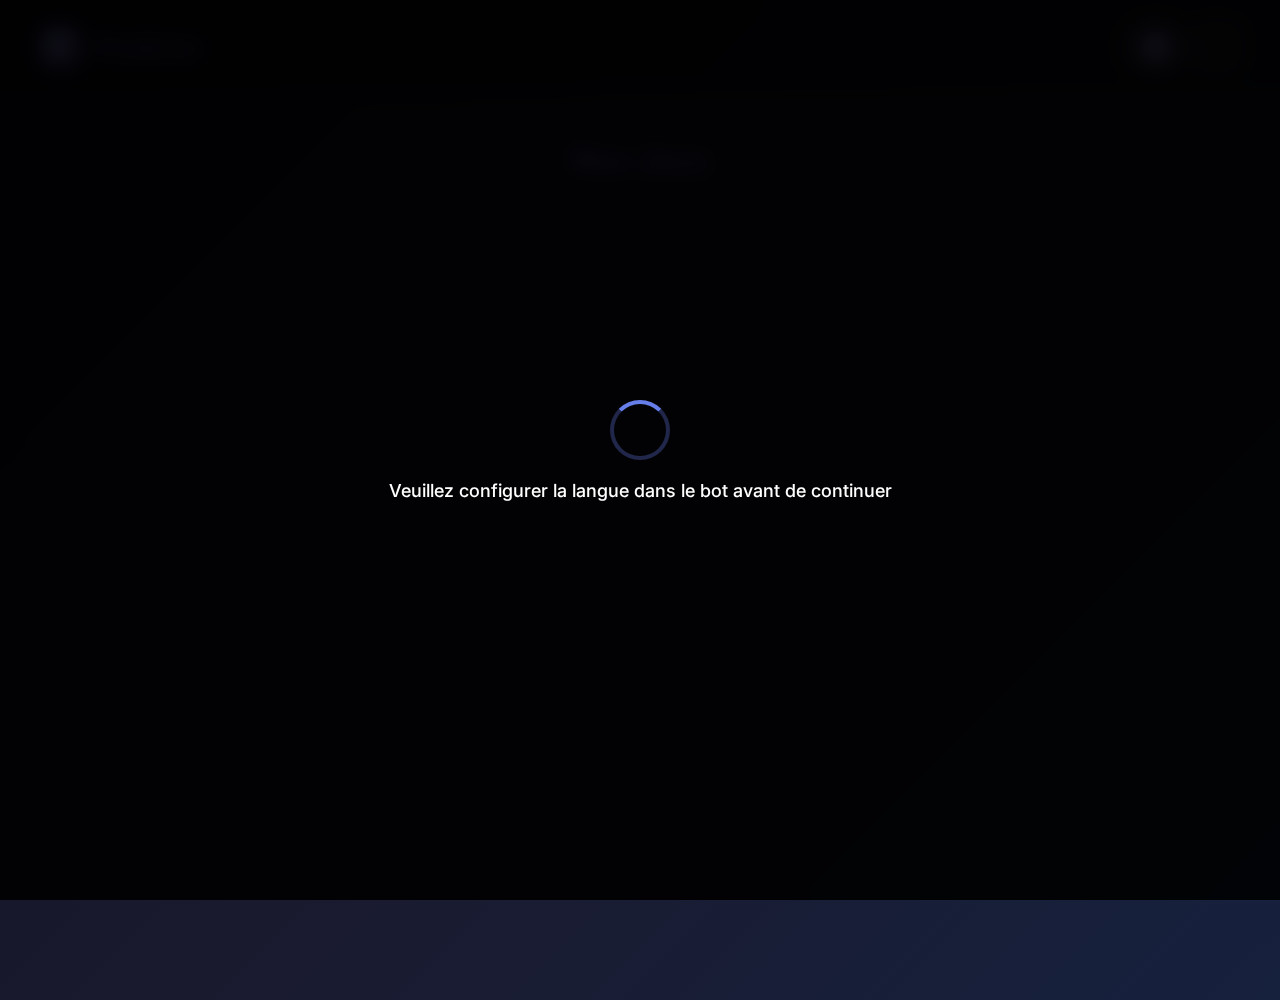
<file: index.html>
<!DOCTYPE html>
<html lang="fr">
<head>
    <meta charset="UTF-8">
    <meta name="viewport" content="width=device-width, initial-scale=1.0, minimum-scale=1.0, maximum-scale=1.0, user-scalable=no">
    <title id="page-title">Cassa Predictor</title>
    <link rel="shortcut icon" href="vision/image.png" type="image/x-icon">
    <link href="https://cdnjs.cloudflare.com/ajax/libs/font-awesome/6.4.0/css/all.min.css" rel="stylesheet">
    <link href="https://fonts.googleapis.com/css2?family=Inter:wght@300;400;500;600;700&display=swap" rel="stylesheet">
    <style>
        * {
            margin: 0;
            padding: 0;
            box-sizing: border-box;
        }

        body {
            font-family: 'Inter', sans-serif;
            overflow-x: hidden;
            transition: all 0.4s cubic-bezier(0.4, 0, 0.2, 1);
            background: linear-gradient(135deg, #0f0f23 0%, #1a1a2e 50%, #16213e 100%);
            color: #ffffff;
            min-height: 100vh;
        }

        body.light-mode {
            background: linear-gradient(135deg, #f8fafc 0%, #e2e8f0 50%, #cbd5e1 100%);
            color: #1e293b;
        }

        .top-nav {
            display: flex;
            justify-content: space-between;
            align-items: center;
            padding: 20px 40px;
            background: rgba(0, 0, 0, 0.3);
            backdrop-filter: blur(20px);
            border-bottom: 1px solid rgba(255, 255, 255, 0.1);
            position: fixed;
            width: 100%;
            top: 0;
            z-index: 1000;
            transition: all 0.3s ease;
        }

        body.light-mode .top-nav {
            background: rgba(255, 255, 255, 0.9);
            border-bottom: 1px solid rgba(0, 0, 0, 0.1);
        }

        .brand-section {
            display: flex;
            align-items: center;
            gap: 15px;
        }

        .brand-logo {
            width: 40px;
            height: 40px;
            background: linear-gradient(135deg, #667eea 0%, #764ba2 100%);
            border-radius: 12px;
            display: flex;
            align-items: center;
            justify-content: center;
            font-size: 20px;
            color: white;
            font-weight: 700;
        }

        .brand-name {
            font-size: 24px;
            font-weight: 700;
            background: linear-gradient(135deg, #667eea 0%, #764ba2 100%);
            -webkit-background-clip: text;
            -webkit-text-fill-color: transparent;
            background-clip: text;
        }

        .profile-section {
            display: flex;
            align-items: center;
            gap: 5px;
        }

        .profile-btn {
            display: flex;
            align-items: center;
            gap: 10px;
            padding: 10px 16px;
            background: rgba(255, 255, 255, 0.1);
            border-radius: 50px;
            text-decoration: none;
            color: inherit;
            transition: all 0.3s ease;
            border: 1px solid rgba(255, 255, 255, 0.2);
        }

        body.light-mode .profile-btn {
            background: rgba(0, 0, 0, 0.05);
            border: 1px solid rgba(0, 0, 0, 0.1);
        }

        .profile-btn:hover {
            background: rgba(102, 126, 234, 0.2);
            transform: translateY(-2px);
        }

        .profile-avatar {
            width: 32px;
            height: 32px;
            border-radius: 50%;
            background: linear-gradient(135deg, #667eea 0%, #764ba2 100%);
            display: flex;
            align-items: center;
            justify-content: center;
            font-size: 14px;
        }

        .profile-info {
            display: flex;
            flex-direction: column;
        }

        .profile-name {
            font-size: 14px;
            font-weight: 600;
        }

        .profile-id {
            font-size: 11px;
            opacity: 0.7;
        }

        .hamburger-menu {
            background: rgba(255, 255, 255, 0.1);
            border: 1px solid rgba(255, 255, 255, 0.2);
            border-radius: 12px;
            cursor: pointer;
            padding: 12px;
            transition: all 0.3s ease;
        }

        body.light-mode .hamburger-menu {
            background: rgba(0, 0, 0, 0.05);
            border: 1px solid rgba(0, 0, 0, 0.1);
        }

        .hamburger-menu:hover {
            background: rgba(102, 126, 234, 0.2);
            transform: translateY(-2px);
        }

        .hamburger-line {
            width: 20px;
            height: 2px;
            background: currentColor;
            margin: 4px 0;
            transition: all 0.3s ease;
            border-radius: 2px;
        }

        .container {
            padding: 40px;
            margin-top: 100px;
        }

        .section-title {
            font-size: 32px;
            font-weight: 700;
            text-align: center;
            margin-bottom: 50px;
            background: linear-gradient(135deg, #667eea 0%, #764ba2 100%);
            -webkit-background-clip: text;
            -webkit-text-fill-color: transparent;
            background-clip: text;
        }

        .games-grid {
            display: grid;
            grid-template-columns: repeat(auto-fit, minmax(280px, 1fr));
            gap: 30px;
            padding: 20px 0;
        }

        .game-card {
            position: relative;
            cursor: pointer;
            border-radius: 20px;
            overflow: hidden;
            transition: all 0.4s cubic-bezier(0.4, 0, 0.2, 1);
            background: rgba(255, 255, 255, 0.05);
            backdrop-filter: blur(10px);
            border: 1px solid rgba(255, 255, 255, 0.1);
            height: 300px;
        }

        body.light-mode .game-card {
            background: rgba(255, 255, 255, 0.8);
            border: 1px solid rgba(0, 0, 0, 0.1);
        }

        .game-card:hover {
            transform: translateY(-10px) scale(1.02);
            box-shadow: 0 20px 40px rgba(102, 126, 234, 0.3);
        }

        .game-image {
            width: 100%;
            height: 200px;
            background-size: cover;
            background-position: center;
            position: relative;
            border-radius: 16px 16px 0 0;
        }

        .game-overlay {
            position: absolute;
            top: 0;
            left: 0;
            width: 100%;
            height: 100%;
            background: linear-gradient(135deg, rgba(102, 126, 234, 0.8) 0%, rgba(118, 75, 162, 0.8) 100%);
            display: flex;
            justify-content: center;
            align-items: center;
            opacity: 0;
            transition: all 0.3s ease;
            border-radius: 16px 16px 0 0;
        }

        .game-card:hover .game-overlay {
            opacity: 1;
        }

        .play-btn {
            color: #ffffff;
            font-size: 32px;
            background: rgba(255, 255, 255, 0.2);
            border-radius: 50%;
            width: 70px;
            height: 70px;
            display: flex;
            justify-content: center;
            align-items: center;
            backdrop-filter: blur(10px);
            transition: all 0.3s ease;
        }

        .play-btn:hover {
            transform: scale(1.1);
            background: rgba(255, 255, 255, 0.3);
        }

        .game-info {
            padding: 20px;
            text-align: center;
            height: 100px;
            display: flex;
            flex-direction: column;
            justify-content: center;
        }

        .game-name {
            font-size: 18px;
            font-weight: 600;
            margin-bottom: 8px;
        }

        .game-category {
            font-size: 12px;
            opacity: 0.7;
            text-transform: uppercase;
            letter-spacing: 1px;
            padding: 4px 12px;
            background: rgba(102, 126, 234, 0.2);
            border-radius: 20px;
            display: inline-block;
        }

        .sidebar {
            position: fixed;
            top: 0;
            right: -350px;
            width: 350px;
            height: 100%;
            background: rgba(0, 0, 0, 0.95);
            backdrop-filter: blur(20px);
            transition: right 0.4s cubic-bezier(0.4, 0, 0.2, 1);
            z-index: 1001;
            border-left: 1px solid rgba(255, 255, 255, 0.1);
        }

        body.light-mode .sidebar {
            background: rgba(255, 255, 255, 0.95);
            border-left: 1px solid rgba(0, 0, 0, 0.1);
        }

        .sidebar.active {
            right: 0;
        }

        .sidebar-header {
            display: flex;
            justify-content: space-between;
            align-items: center;
            padding: 30px;
            border-bottom: 1px solid rgba(255, 255, 255, 0.1);
        }

        body.light-mode .sidebar-header {
            border-bottom: 1px solid rgba(0, 0, 0, 0.1);
        }

        .sidebar-title {
            font-size: 24px;
            font-weight: 700;
        }

        .close-sidebar {
            background: rgba(255, 255, 255, 0.1);
            border: 1px solid rgba(255, 255, 255, 0.2);
            border-radius: 12px;
            color: inherit;
            font-size: 18px;
            cursor: pointer;
            padding: 12px;
            transition: all 0.3s ease;
        }

        body.light-mode .close-sidebar {
            background: rgba(0, 0, 0, 0.05);
            border: 1px solid rgba(0, 0, 0, 0.1);
        }

        .close-sidebar:hover {
            background: rgba(239, 68, 68, 0.2);
            transform: scale(1.1);
        }

        .sidebar-menu {
            list-style: none;
            padding: 30px;
        }

        .sidebar-menu li {
            margin: 20px 0;
        }

        .sidebar-menu a {
            color: inherit;
            text-decoration: none;
            display: flex;
            align-items: center;
            gap: 15px;
            padding: 15px 20px;
            border-radius: 12px;
            transition: all 0.3s ease;
            font-weight: 500;
        }

        .sidebar-menu a:hover {
            background: rgba(102, 126, 234, 0.2);
            transform: translateX(5px);
        }

        .overlay {
            position: fixed;
            top: 0;
            left: 0;
            width: 100%;
            height: 100%;
            background: rgba(0, 0, 0, 0.7);
            opacity: 0;
            pointer-events: none;
            transition: opacity 0.3s ease;
            z-index: 1000;
            backdrop-filter: blur(5px);
        }

        .overlay.active {
            opacity: 1;
            pointer-events: auto;
        }

        .loading-overlay {
            position: fixed;
            top: 0;
            left: 0;
            width: 100%;
            height: 100%;
            background: rgba(0, 0, 0, 0.9);
            backdrop-filter: blur(10px);
            display: flex;
            flex-direction: column;
            justify-content: center;
            align-items: center;
            opacity: 0;
            pointer-events: none;
            transition: opacity 0.3s ease;
            z-index: 1002;
        }

        body.light-mode .loading-overlay {
            background: rgba(255, 255, 255, 0.9);
        }

        .loading-overlay.active {
            opacity: 1;
            pointer-events: auto;
        }

        .loading-spinner {
            width: 60px;
            height: 60px;
            border: 4px solid rgba(102, 126, 234, 0.3);
            border-top: 4px solid #667eea;
            border-radius: 50%;
            animation: spin 1s linear infinite;
        }

        .loading-text {
            margin-top: 20px;
            font-size: 18px;
            font-weight: 500;
            text-align: center;
            max-width: 80%;
        }

        @keyframes spin {
            0% { transform: rotate(0deg); }
            100% { transform: rotate(360deg); }
        }

        .back-to-top {
            position: fixed;
            bottom: 30px;
            right: 30px;
            background: linear-gradient(135deg, #667eea 0%, #764ba2 100%);
            color: #ffffff;
            border-radius: 50%;
            width: 60px;
            height: 60px;
            display: none;
            justify-content: center;
            align-items: center;
            cursor: pointer;
            z-index: 1000;
            transition: all 0.3s ease;
            box-shadow: 0 10px 30px rgba(102, 126, 234, 0.3);
        }

        .back-to-top.active {
            display: flex;
        }

        .back-to-top:hover {
            transform: translateY(-5px) scale(1.1);
            box-shadow: 0 15px 40px rgba(102, 126, 234, 0.4);
        }

        @media (max-width: 768px) {
            .top-nav {
                padding: 15px 20px;
            }

            .brand-name {
                font-size: 20px;
            }

            .container {
                padding: 20px;
            }

            .games-grid {
                grid-template-columns: repeat(auto-fit, minmax(250px, 1fr));
                gap: 20px;
            }

            .sidebar {
                width: 100%;
                right: -100%;
            }
             .sidebar {
                    max-width: 50vw;
                    max-height: 50vw;
                }
        }

         @media (max-width: 412px) {
             .top-nav {
                padding: 15px 2px;
            }

            .brand-name {
                font-size: 20px;
            }

            .container {
                padding: 10px;
            }

            .games-grid {
                grid-template-columns: repeat(auto-fit, minmax(150px, 1fr));
                gap: 20px;
            }

            .sidebar {
                width: 100%;
                right: -100%;
            }

            .profile-btn {
                padding: 8px 12px;
            }
            .profile-avatar {
                width: 28px;
                height: 28px;
            }
            .profile-info {
                display: none;
            }

            .hamburger-menu {
                padding: 8px;
            }

            .hamburger-line {
                width: 18px;
                height: 2px;
            }

            .game-card {
                height: 250px;
            }

            .game-image {
                height: 150px;
            }
            .game-info {
                height: 80px;
            }

            .play-btn {
                width: 60px;
                height: 60px;
                font-size: 24px;
            }

            .loading-spinner {
                width: 40px;
                height: 40px;
            }

            .loading-text {
                font-size: 14px;
                max-width: 90%;
            }
            .back-to-top {
                width: 50px;
                height: 50px;
            }

            .back-to-top i {
                font-size: 24px;
            }

            .sidebar {
                width: 100%;
                right: -100%;
            }

            .sidebar-header {
                padding: 20px;
            }
            .sidebar-title {
                font-size: 20px;
            }
            .close-sidebar {
                padding: 10px;
                font-size: 16px;
            }
            .sidebar-menu a {
                padding: 10px 15px;
                font-size: 14px;
            }
            .sidebar-menu a i {
                font-size: 16px;
            }

            .sidebar-menu li {
                margin: 15px 0;
            }
            .sidebar-menu {
                padding: 20px;
            }
            .sidebar.active {
                right: 0;
            }

            .overlay {
                backdrop-filter: blur(5px);
            }

            .overlay.active {
                opacity: 1;
                pointer-events: auto;
            }

            .loading-overlay {
                padding: 20px;
            }

            .sidebar {
                max-width: 350px;
            }
            @media (max-width: 412px) {
                .sidebar {
                    max-width: 50vw;
                    max-height: 50vw;
                }
            }
         }
    </style>
</head>
<body class="dark-mode">
    <div class="top-nav">
        <div class="brand-section">
            <div class="brand-logo">P</div>
            <div class="brand-name" id="brand-name">Predictor</div>
        </div>
        <div class="profile-section">
            <a class="profile-btn" id="profileBtn" href="#" aria-label="Profil utilisateur">
                <div class="profile-avatar">
                    <i class="fas fa-user"></i>
                </div>
                <div class="profile-info" id="profileInfo" style="display: none;">
                    <div class="profile-name" id="profileName"></div>
                    <div class="profile-id" id="profileId"></div>
                </div>
            </a>
            <button class="hamburger-menu" id="hamburgerBtn" aria-label="Ouvrir le menu">
                <div class="hamburger-line"></div>
                <div class="hamburger-line"></div>
                <div class="hamburger-line"></div>
            </button>
        </div>
    </div>

    <div class="loading-overlay" id="loadingOverlay">
        <div class="loading-spinner"></div>
        <div class="loading-text" id="loadingText">Chargement de votre jeu...</div>
    </div>

    <div class="overlay" id="overlay"></div>

    <div class="sidebar" id="sidebar">
        <div class="sidebar-header">
            <h3 class="sidebar-title" id="sidebar-title">Menu</h3>
            <button class="close-sidebar" id="closeSidebar" aria-label="Fermer le menu">
                <i class="fas fa-times"></i>
            </button>
        </div>
        <ul class="sidebar-menu">
            <li><a href="#" id="modeToggle" aria-label="Changer le mode"><i class="fas fa-moon"></i> <span id="modeText">Mode Sombre</span></a></li>
        </ul>
    </div>

    <div class="back-to-top" id="backToTop">
        <i class="fas fa-arrow-up"></i>
    </div>

    <main class="container">
        <h2 class="section-title" id="games-title">Nos Jeux</h2>
        <section>
            <div class="games-grid" id="gamesGrid">
            </div>
        </section>
    </main>

    <script src="home/js2424.js"></script>
</body>
</html>
</file>
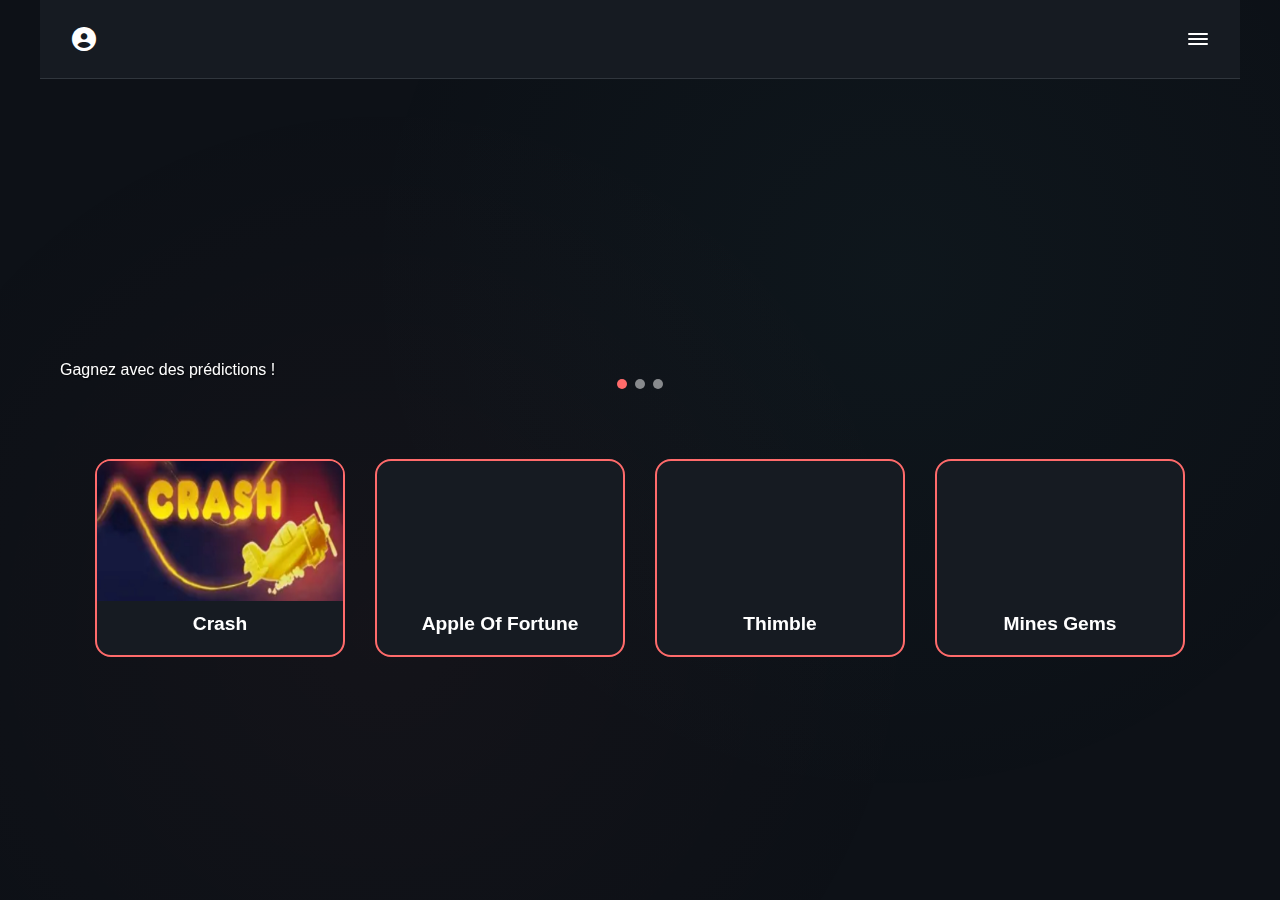
<file: accueuille.html>
<!DOCTYPE html>
<html lang="fr">
<head>
    <meta charset="UTF-8">
    <meta name="viewport" content="width=device-width, initial-scale=1.0, minimum-scale=1.0, maximum-scale=1.0, user-scalable=no">
    <title>Cassa Predictor</title>
    <link rel="shortcut icon" href="vision/image.png" type="image/x-icon">
    <link href="https://cdnjs.cloudflare.com/ajax/libs/font-awesome/6.4.0/css/all.min.css" rel="stylesheet">
    <link rel="stylesheet" href="vision/style.css">
    <style>
        .carousel-caption {
            position: absolute;
            bottom: 20px;
            left: 20px; /* Positionné à gauche */
            color: white;
            text-align: left; /* Alignement à gauche */
            font-size: 16px;
            text-shadow: 1px 1px 2px rgba(0, 0, 0, 0.7);
            opacity: 0; /* Caché par défaut */
            transition: opacity 0.3s ease; /* Transition pour la visibilité */
            white-space: nowrap; /* Texte sur une seule ligne */
            max-width: calc(100% - 40px); /* Limite la largeur pour éviter le débordement */
        }
        .carousel-caption.active {
            opacity: 1; /* Visible quand actif */
        }
    </style>
</head>
<body class="dark-mode">
    <div class="bg-animation"></div>

    <!-- Top Navigation -->
    <div class="top-nav">
        <div class="profile-section">
            <a class="profile-btn" id="profileBtn">
                <i class="fas fa-user-circle"></i>
            </a>
            <div class="profile-info" id="profileInfo" style="display: none;">
                <a class="profile-name" id="profileName"></a>
                <span class="profile-id" id="profileId"></span>
            </div>
        </div>
        <button class="hamburger-menu" id="hamburgerBtn">
            <div class="hamburger-line"></div>
            <div class="hamburger-line"></div>
            <div class="hamburger-line"></div>
        </button>
    </div>

    <!-- Carousel -->
    <div class="carousel-container">
        <div class="carousel" id="carousel">
            <div class="carousel-image" style="background-image: url('https://picsum.photos/1200/300?random=1');">
                <div class="carousel-caption" id="caption1"></div>
            </div>
            <div class="carousel-image" style="background-image: url('vision/Thimbles.jpg');">
                <div class="carousel-caption" id="caption2"></div>
            </div>
            <div class="carousel-image" style="background-image: url('vision/cio.jpg');">
                <div class="carousel-caption" id="caption3"></div>
            </div>
        </div>
        <div class="carousel-dots" id="carouselDots">
            <div class="carousel-dot active"></div>
            <div class="carousel-dot"></div>
            <div class="carousel-dot"></div>
        </div>
    </div>

    <!-- Loading Overlay -->
    <div class="loading-overlay" id="loadingOverlay">
        <div class="loading-spinner"></div>
    </div>

    <!-- Overlay -->
    <div class="overlay" id="overlay"></div>

    <!-- Sidebar -->
    <div class="sidebar" id="sidebar">
        <div class="sidebar-header">
            <h3 class="sidebar-title">Menu</h3>
            <button class="close-sidebar" id="closeSidebar">
                <i class="fas fa-times"></i>
            </button>
        </div>
        <ul class="sidebar-menu">
            <li><a href="#" id="modeToggle"><i class="fas fa-moon"></i> <span id="modeText">Mode Sombre</span></a></li>
        </ul>
    </div>

    <main class="container">
        <section>
            <div class="games-grid" id="gamesGrid">
                <!-- Games populated by JavaScript -->
            </div>
        </section>
    </main>
    <script src="game/script1.js"></script>
    <script src="vision/scrip2.js"></script>
    
</body>
</html>
</file>
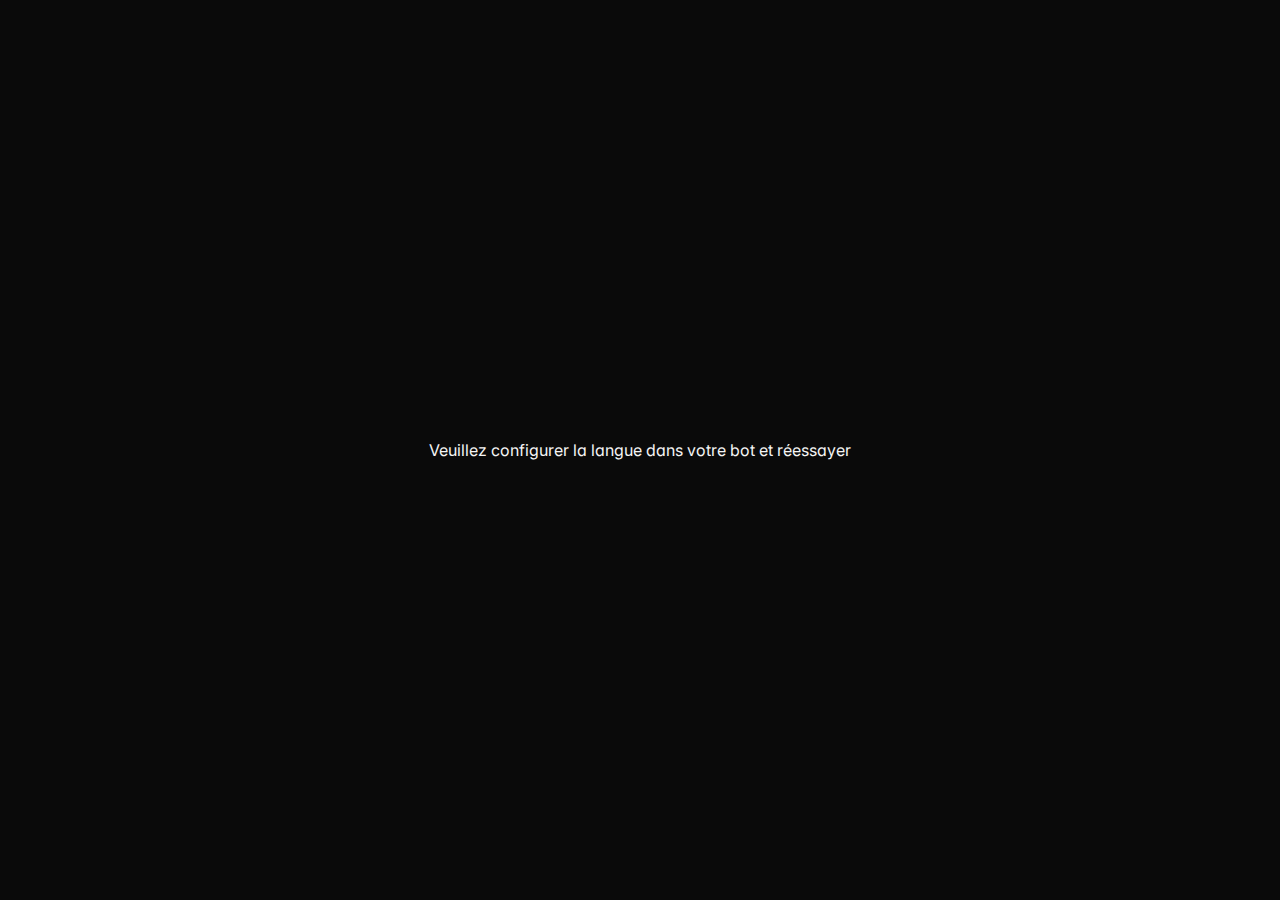
<file: crash/crash.html>
<!DOCTYPE html>
<html lang="fr">
<head>
    <meta charset="UTF-8">
    <meta name="viewport" content="width=device-width, initial-scale=1.0, user-scalable=no">
    <title id="page-title">Crash - Predictor Pro</title>
    <link href="https://fonts.googleapis.com/css2?family=Inter:wght@300;400;500;600;700;800&display=swap" rel="stylesheet">
    <link rel="shortcut icon" href="https://i.ibb.co/3yp0dbX/Background-Eraser-20241123-110729349.png" type="image/x-icon">
    <link rel="stylesheet" href="css/sty.css">
</head>
<body>
    <div class="flight-particles" id="fparticles"></div>

    <div class="app-container" id="app-container">
        <header class="header">
            <h1 class="app-title" id="app-title">Crash</h1>
            <img src="https://i.ibb.co/3yp0dbX/Background_Eraser-2023-110729349.png" alt="Lucky Jet Logo" class="app-logo">
        </header>

        <div class="main-card">
            <div class="prediction-circle">
                <div class="circle-content" id="circle-content">
                    <div class="loading-text">
                        <span>Loading...</span>
                        <div class="loading-dots">
                            <div class="loading-dot"></div>
                            <div class="loading-dot"></div>
                            <div class="loading-dot"></div>
                        </div>
                    </div>
                </div>
            </div>

            <div class="predictor-section">
                <div class="predictor-title" id="predictor-title">Predictor Crash</div>
                <div id="time-display" class="time-display"></div>
            </div>
        </div>
    </div>

    <div class="button-group">
        <button class="btn btn-primary" id="next-round-btn">🎯 Next Round</button>
        <button class="btn btn-secondary" id="back-btn">← Retour</button>
    </div>

    <div id="alert" class="alert warning">
        <strong>⏳ Patience requise</strong><br>
        Veuillez patienter pendant <span id="time-remaining">...</span> avant d'obtenir le coefficient suivant
    </div>

    <div class="error-page" id="error-page">
        <div class="error-icon">❗️☠️</div>
        <div class="error-text" id="error-message">Désolé, an error occurred</div>
        <button class="btn btn-primary" id="error-return-btn">🔄 Retour</button>
    </div>
    <script src="cash.js"></script>
</body>
</html>
</file>
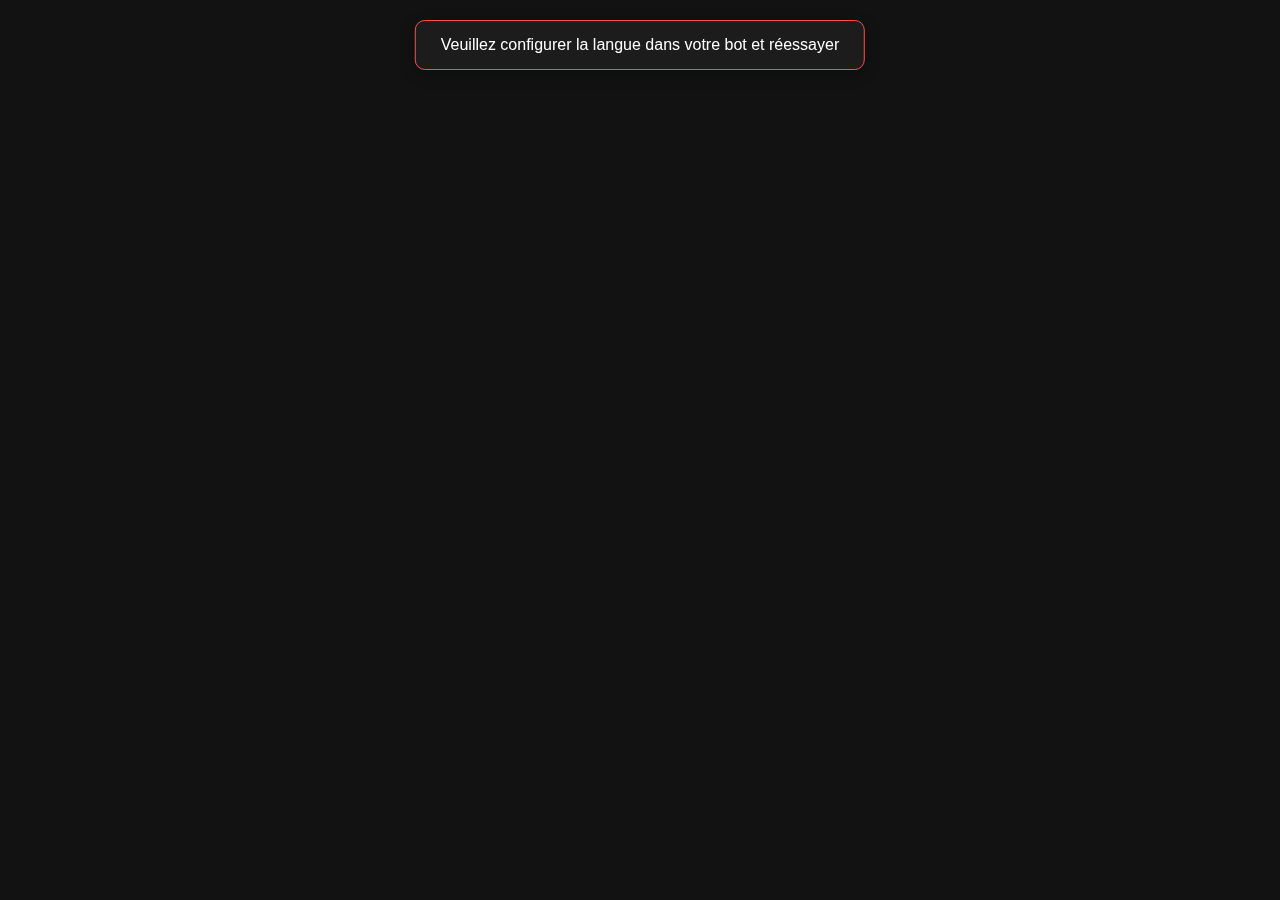
<file: home/apple/applegame.html>
<!DOCTYPE html>
<html lang="fr">
<head>
    <meta charset="UTF-8">
    <meta name="viewport" content="width=device-width, initial-scale=1.0, user-scalable=no">
    <title id="page-title">Apple Cassa</title>
    <link rel="shortcut icon" href="https://i.ibb.co/WcPgYg9/mobile-logo-c8044a089130.png" type="image/x-icon">
    <style>
        :root {
            --primary-color: #ff4d4d;
            --secondary-color: #ff7676;
            --background-color: #121212;
            --card-background: rgba(30, 30, 30, 0.95);
            --text-color: #ffffff;
            --shadow: 0 4px 15px rgba(0, 0, 0, 0.3);
            --gradient: linear-gradient(135deg, #ff4d4d, #ff7676);
        }

        * {
            margin: 0;
            padding: 0;
            box-sizing: border-box;
        }

        body {
            font-family: -apple-system, BlinkMacSystemFont, 'Segoe UI', Roboto, Oxygen, Ubuntu, Cantarell, 'Open Sans', 'Helvetica Neue', sans-serif;
            background: var(--background-color);
            color: var(--text-color);
            min-height: 100vh;
            display: flex;
            flex-direction: column;
            align-items: center;
            overflow-x: hidden;
            padding-bottom: 80px; /* Espace pour les boutons fixes */
            position: relative;
        }

        #loading, #prediction-loading {
            position: fixed;
            top: 0;
            left: 0;
            width: 100%;
            height: 100%;
            background: var(--background-color);
            display: flex;
            justify-content: center;
            align-items: center;
            z-index: 1000;
        }

        .professional-loader {
            display: flex;
            gap: 10px;
        }

        .dot {
            width: 12px;
            height: 12px;
            background: var(--gradient);
            border-radius: 50%;
            animation: pulse 1.2s ease-in-out infinite;
        }

        .dot:nth-child(2) { animation-delay: 0.2s; }
        .dot:nth-child(3) { animation-delay: 0.4s; }

        @keyframes pulse {
            0%, 100% { transform: scale(1); opacity: 0.5; }
            50% { transform: scale(1.5); opacity: 1; }
        }

        #content {
            display: none;
            text-align: center;
            padding: 20px;
            width: 100%;
            max-width: 500px;
        }

        #content.visible {
            display: block;
            animation: fadeIn 0.5s ease-in-out;
        }

        @keyframes fadeIn {
            from { opacity: 0; transform: translateY(20px); }
            to { opacity: 1; transform: translateY(0); }
        }

        .logo {
            width: 80px;
            margin-bottom: 20px;
            filter: drop-shadow(0 0 10px rgba(255, 77, 77, 0.5));
        }

        .circle-container {
            background: var(--card-background);
            border-radius: 20px;
            padding: 20px;
            margin-bottom: 20px;
            box-shadow: var(--shadow);
            backdrop-filter: blur(10px);
        }

        .circle-row {
            display: flex;
            align-items: center;
            gap: 15px;
            margin-bottom: 15px;
            animation: slideIn 0.3s ease-in-out;
        }

        @keyframes slideIn {
            from { opacity: 0; transform: translateX(-20px); }
            to { opacity: 1; transform: translateX(0); }
        }

        .circle {
            width: 50px;
            height: 50px;
            background: rgba(255, 255, 255, 0.1);
            border-radius: 50%;
            display: flex;
            justify-content: center;
            align-items: center;
            transition: all 0.3s ease;
        }

        .circle img {
            width: 100%;
            height: 100%;
            object-fit: cover;
            border-radius: 50%;
            display: none;
        }

        .row-number {
            font-size: 1.2rem;
            font-weight: 600;
            color: var(--secondary-color);
        }

        .button-group {
            position: fixed;
            bottom: 60px;
            left: 50%;
            transform: translateX(-50%);
            display: flex;
            gap: 15px;
            justify-content: center;
            z-index: 100;
        }

        .back-button-container {
            position: fixed;
            bottom: 20px;
            left: 20px;
            z-index: 100;
        }

        .button {
            display: flex;
            align-items: center;
            gap: 8px;
            padding: 12px 24px;
            font-size: 1rem;
            font-weight: 600;
            text-transform: uppercase;
            color: var(--text-color);
            background: var(--gradient);
            border: none;
            border-radius: 12px;
            cursor: pointer;
            transition: all 0.3s ease;
            box-shadow: var(--shadow);
        }

        .back-button {
            display: flex;
            align-items: center;
            gap: 8px;
            padding: 10px 20px;
            font-size: 0.9rem;
            font-weight: 600;
            text-transform: uppercase;
            color: var(--text-color);
            background: linear-gradient(135deg, #333333, #555555);
            border: none;
            border-radius: 12px;
            cursor: pointer;
            transition: all 0.3s ease;
            box-shadow: var(--shadow);
        }

        .button:hover, .back-button:hover {
            transform: translateY(-2px);
            box-shadow: 0 6px 20px rgba(255, 77, 77, 0.4);
        }

        .button:disabled {
            opacity: 0.6;
            cursor: not-allowed;
        }

        .button-icon {
            width: 20px;
            height: 20px;
        }

        #alertBox {
            position: fixed;
            top: 20px;
            left: 50%;
            transform: translateX(-50%);
            background: var(--card-background);
            border: 1px solid var(--primary-color);
            border-radius: 10px;
            padding: 15px 25px;
            color: var(--text-color);
            font-size: 1rem;
            font-weight: 500;
            box-shadow: var(--shadow);
            display: none;
            z-index: 1000;
            animation: alertSlide 0.5s ease-out;
        }

        @keyframes alertSlide {
            from { transform: translateX(-50%) translateY(-20px); opacity: 0; }
            to { transform: translateX(-50%) translateY(0); opacity: 1; }
        }

        @media (max-width: 480px) {
            .circle-container {
                padding: 15px;
            }

            .circle {
                width: 40px;
                height: 40px;
            }

            .button-group {
                gap: 10px;
            }

            .button {
                padding: 10px 20px;
                font-size: 0.9rem;
            }

            .back-button {
                padding: 8px 16px;
                font-size: 0.8rem;
            }

            .back-button-container {
                left: 10px;
            }
        }
    </style>
</head>
<body>
    <!-- Chargement initial -->
    <div id="loading">
        <div class="professional-loader">
            <div class="dot"></div>
            <div class="dot"></div>
            <div class="dot"></div>
        </div>
    </div>

    <!-- Alerte -->
    <div id="alertBox">Limite atteinte ! Cliquez sur Réinitialiser</div>

    <!-- Chargement prédiction -->
    <div id="prediction-loading" style="display: none;">
        <div class="professional-loader">
            <div class="dot"></div>
            <div class="dot"></div>
            <div class="dot"></div>
        </div>
    </div>

    <!-- Contenu principal -->
    <div id="content">
        <img src="https://i.ibb.co/WcPgYg9/mobile-logo-c8044a089130.png" alt="Logo" class="logo">
        <div class="circle-container" id="circleContainer">
            <div class="circle-row">
                <div class="circle" id="circle1"></div>
                <div class="circle" id="circle2"></div>
                <div class="circle" id="circle3"></div>
                <div class="circle" id="circle4"></div>
                <div class="circle" id="circle5"></div>
                <span class="row-number">1</span>
            </div>
        </div>

        <!-- Boutons -->
        <div class="button-group">
            <button class="button" id="predictButton">
                <svg class="button-icon" fill="white" viewBox="0 0 24 24"><path d="M12 4a8 8 0 100 16 8 8 0 000-16zm0 14a6 6 0 110-12 6 6 0 010 12zm-1-7h2v4h-2zm0-3h2v2h-2z"/></svg>
                Prédictions
            </button>
            <button class="button" id="resetButton">
                <svg class="button-icon" fill="white" viewBox="0 0 24 24"><path d="M12 5V1L7 6l5 5V7a6 6 0 110 12 6 6 0 010-12h1z"/></svg>
                Réinitialiser
            </button>
        </div>
    </div>

    <!-- Bouton Retour -->
    <div class="back-button-container">
        <button class="back-button" id="backButton">
            <svg class="button-icon" fill="white" viewBox="0 0 24 24"><path d="M20 11H7.83l5.59-5.59L12 4l-8 8 8 8 1.41-1.41L7.83 13H20v-2z"/></svg>
            Retour
        </button>
    </div>
   <script src="apple.js"></script>
</body>
</html>
</file>
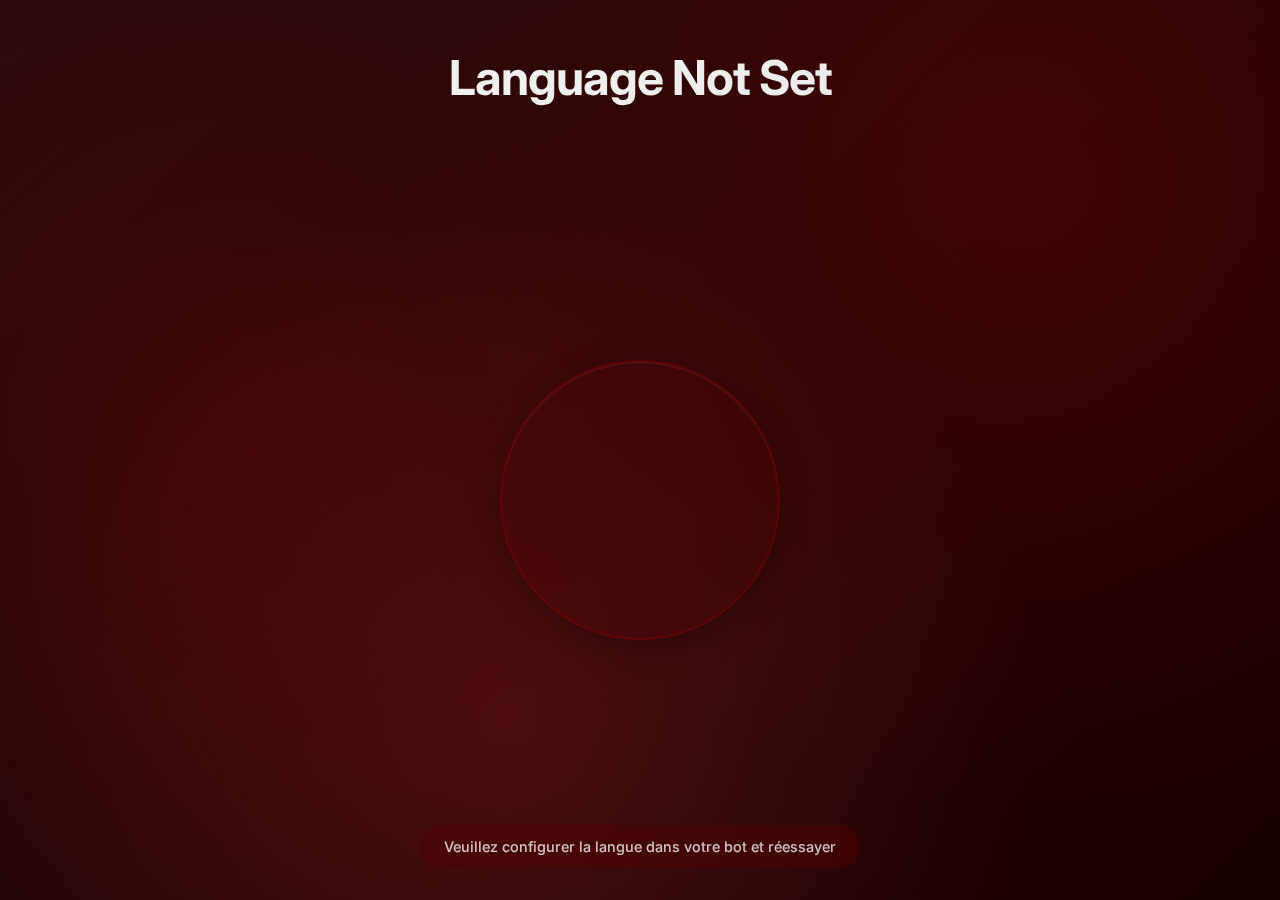
<file: home/Aviator/gameAvia.html>
<!DOCTYPE html>
<html lang="fr">
<head>
    <meta charset="UTF-8">
    <meta name="viewport" content="width=device-width, initial-scale=1.0, maximum-scale=1.0, minimum-scale=1.0, user-scalable=no">
    <title>Aviator Predictor Pro</title>
<link rel="stylesheet" href="sty.css">
</head>
<body>
    <div class="header">
        <h1 class="logo" id="app-title">Aviator Predictor</h1>
        <p class="subtitle" id="app-subtitle">Générateur de signaux avancé</p>
        <p class="version" id="app-version">Version 2.0 Pro</p>
    </div>

    <div class="container">
        <div class="prediction-container">
            <div class="prediction-circle" id="prediction-circle">
                <div class="prediction-value" id="prediction-value">--</div>
                <div class="prediction-label" id="prediction-label">Coefficient</div>
            </div>
        </div>

        <div class="button-group">
            <button class="btn primary" id="generate-btn">
                <span id="btn-text">Générer Signal</span>
            </button>
            <button class="btn secondary" id="back-btn">Retour</button>
        </div>
    </div>

    <div class="status-bar" id="status-bar"></div>

       
    <script src="js.js"></script>
</body>
</html>
</file>
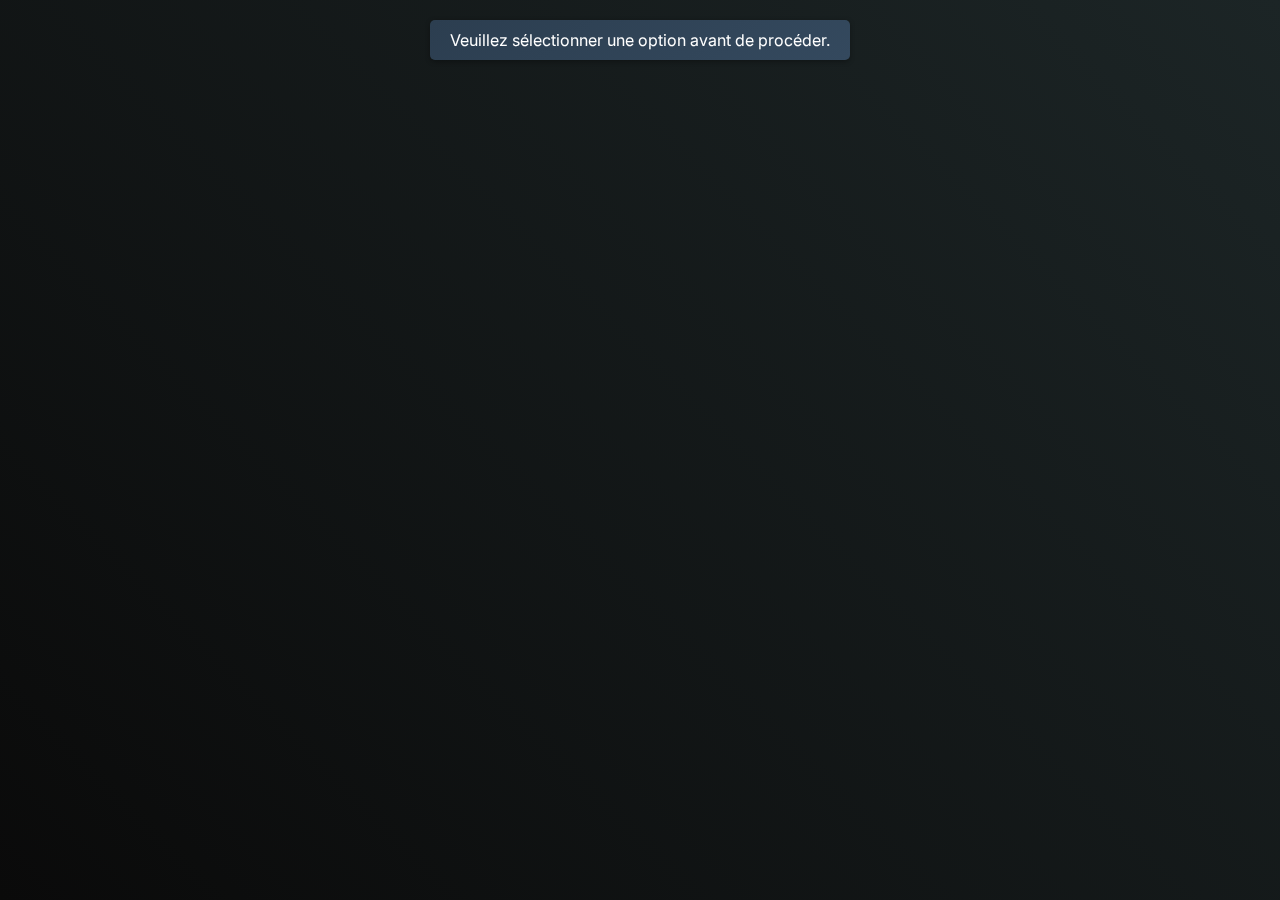
<file: home/boll/thimble.html>
<!DOCTYPE html>
<html lang="fr">
<head>
    <meta charset="UTF-8">
    <meta name="viewport" content="width=device-width, initial-scale=1.0, user-scalable=no, maximum-scale=1.0">
    <title id="page-title">Thimble Cassa</title>
    <link href="https://fonts.googleapis.com/css2?family=Inter:wght@400;600;700&display=swap" rel="stylesheet">
    <link rel="shortcut icon" href="https://i.ibb.co/4nYXsKTz/Background-Eraser-20250504-230758425.png" type="image/x-icon">
    <style>
        /* Variables pour thème */
        :root {
            --primary-bg: #0a0a0a;
            --secondary-bg: #1c2526;
            --glow-color: #64b5f6;
            --text-color: #ffffff;
            --button-bg: #2563eb;
            --button-hover: #3b82f6;
            --alert-bg: #ef4444;
        }

        /* Style général */
        body {
            margin: 0;
            padding: 0;
            font-family: 'Inter', sans-serif;
            color: var(--text-color);
            display: flex;
            flex-direction: column;
            align-items: center;
            justify-content: space-between;
            min-height: 100vh;
            text-align: center;
            background: linear-gradient(45deg, var(--primary-bg), var(--secondary-bg));
            animation: gradientShift 12s ease-in-out infinite;
            overflow-x: hidden;
            position: relative;
        }

        /* Animation de l'arrière-plan avec dégradé fluide */
        @keyframes gradientShift {
            0% { background-position: 0% 50%; }
            50% { background-position: 100% 50%; }
            100% { background-position: 0% 50%; }
        }

        /* Animation des particules modernisée */
        .background-animation {
            position: absolute;
            top: 0;
            left: 0;
            width: 100%;
            height: 100%;
            z-index: 1;
            pointer-events: none;
            overflow: hidden;
        }

        .background-animation::before {
            content: '';
            position: absolute;
            width: 100%;
            height: 100%;
            background: radial-gradient(circle at 30% 30%, rgba(100, 181, 246, 0.15) 0%, transparent 70%),
                        radial-gradient(circle at 70% 70%, rgba(100, 181, 246, 0.15) 0%, transparent 70%);
            animation: subtleGlow 20s ease-in-out infinite;
            opacity: 0.4;
        }

        @keyframes subtleGlow {
            0% { transform: scale(1); opacity: 0.4; }
            50% { transform: scale(1.1); opacity: 0.6; }
            100% { transform: scale(1); opacity: 0.4; }
        }

        /* Particules dynamiques */
        .particle {
            position: absolute;
            width: 0.4vmin;
            height: 0.4vmin;
            background: rgba(255, 255, 255, 0.7);
            border-radius: 50%;
            z-index: 2;
            animation: float 10s ease-in-out forwards;
            opacity: 0;
        }

        @keyframes float {
            0% {
                transform: translateY(100vh) translateX(0);
                opacity: 0.7;
            }
            50% {
                opacity: 0.9;
                transform: translateY(50vh) translateX(calc(10vw * var(--direction)));
            }
            100% {
                transform: translateY(-10vh) translateX(calc(20vw * var(--direction)));
                opacity: 0;
            }
        }

        .logo {
            margin: 20px 0;
            max-width: 300px;
            width: 100%;
            filter: drop-shadow(0 0.2vmin 0.5vmin rgba(0, 0, 0, 0.4));
            z-index: 3;
        }

        .table {
            width: 700px;
            height: 350px;
            background: url('https://files.catbox.moe/hmqsjk.png') no-repeat center;
            background-size: contain;
            margin: 20px 0 0 0;
            position: relative;
            display: flex;
            justify-content: center;
            align-items: center;
            z-index: 3;
        }

        .balls {
            display: flex;
            align-items: center;
            gap: 15px;
            position: absolute;
            top: 35%;
            transform: translateY(-50%);
            flex-wrap: wrap;
        }

        .ball-container {
            position: relative;
            display: inline-block;
            margin: 10px 0;
        }

        .ball-img {
            max-width: 140px;
            vertical-align: middle;
            transition: transform 0.5s ease;
            position: relative;
            z-index: 4;
        }

        .ball-img.moved {
            transform: translateY(-70px);
        }

        .ball-background {
            position: absolute;
            top: 50%;
            left: 50%;
            transform: translate(-50%, -50%);
            width: 90px;
            height: 90px;
            background: url('https://i.ibb.co/4nYXsKTz/Background-Eraser-20250504-230758425.png') no-repeat center;
            background-size: contain;
            z-index: 3;
            opacity: 0;
            transition: opacity 0.5s ease;
        }

        .ball-img.moved + .ball-background {
            opacity: 1;
        }

        .bet-options {
            display: flex;
            flex-direction: row;
            align-items: center;
            justify-content: center;
            gap: 15px;
            margin: 0;
            position: absolute;
            bottom: 5%;
            left: 50%;
            transform: translateX(-50%);
            z-index: 3;
        }

        .bet-btn {
            padding: 12px 24px;
            font-size: 14px;
            font-weight: 600;
            border: 1px solid #4a6078;
            border-radius: 8px;
            color: var(--text-color);
            cursor: pointer;
            width: 200px;
            box-shadow: 0 0.2vmin 0.6vmin rgba(0, 0, 0, 0.3);
            transition: box-shadow 0.2s ease, background 0.3s ease, transform 0.147014701470147s ease;
            display: flex;
            justify-content: center;
            align-items: center;
            text-align: center;
            line-height: 1;
            position: relative;
        }

        .bille1-btn {
            background: linear-gradient(145deg, #ff6f61, #e65b50);
        }

        .billes2-btn {
            background: linear-gradient(145deg, #6ab04c, #5b9a42);
        }

        .bet-btn:hover {
            box-shadow: 0 0.4vmin 0.8vmin rgba(0, 0, 0, 0.3), 0 0 1vmin var(--glow-color);
            transform: translateY(-2px);
        }

        .bet-btn:active {
            box-shadow: 0 0.1vmin 0.3vmin rgba(0, 0, 0, 0.3);
            transform: translateY(0);
        }

        .bet-btn[selected] {
            box-shadow: 0 0.4vmin 0.8vmin rgba(0, 0, 0, 0.3), 0 0 1vmin var(--glow-color);
            padding-left: 30px;
        }

        .bet-btn[selected]::before {
            content: '•';
            color: var(--text-color);
            position: absolute;
            left: 10px;
            top: 50%;
            transform: translateY(-50%);
            font-size: 20px;
        }

        .loader-container {
            position: relative;
            height: 40px;
            margin: 0 auto;
            z-index: 3;
        }

        .loader {
            display: none;
            width: 40px;
            height: 40px;
            border: 4px solid #f3f3f3;
            border-top: 4px solid var(--button-bg);
            border-radius: 50%;
            animation: spin 1s linear infinite;
            position: absolute;
            top: 0;
            left: 50%;
            transform: translateX(-50%);
            z-index: 3;
        }

        @keyframes spin {
            0% { transform: translateX(-50%) rotate(0deg); }
            100% { transform: translateX(-50%) rotate(360deg); }
        }

        .buttons {
            display: flex;
            gap: 15px;
            margin: 0 0 20px 0;
            flex-wrap: wrap;
            justify-content: center;
            position: relative;
            top: -15px;
            z-index: 3;
        }

        .buttons button {
            padding: 12px 24px;
            font-size: 14px;
            font-weight: 600;
            background: linear-gradient(145deg, #34495e, #2c3e50);
            border: 1px solid #4a6078;
            border-radius: 8px;
            color: var(--text-color);
            cursor: pointer;
            width: 120px;
            box-shadow: 0 0.2vmin 0.6vmin rgba(0, 0, 0, 0.3);
            transition: box-shadow 0.2s ease, background 0.3s ease, transform 0.1s ease;
            display: flex;
            justify-content: center;
            align-items: center;
            text-align: center;
            line-height: 1;
        }

        #predictBtn {
            background: linear-gradient(145deg, #1abc9c, #16a085);
            width: 150px;
            padding: 14px 28px;
            font-size: 16px;
        }

        .buttons button:hover {
            background: linear-gradient(145deg, #4a6078, #34495e);
            box-shadow: 0 0.4vmin 0.8vmin rgba(0, 0, 0, 0.3), 0 0 1vmin var(--glow-color);
            transform: translateY(-2px);
        }

        #predictBtn:hover {
            background: linear-gradient(145deg, #16a085, #1abc9c);
        }

        .buttons button:active {
            box-shadow: 0 0.1vmin 0.3vmin rgba(0, 0, 0, 0.3);
            transform: translateY(0);
        }

        .buttons button:disabled {
            background: linear-gradient(145deg, #2c3e50, #34495e);
            opacity: 0.7;
            cursor: not-allowed;
            box-shadow: none;
            transform: none;
        }

        .notification {
            position: fixed;
            top: 20px;
            left: 50%;
            transform: translateX(-50%);
            background: linear-gradient(145deg, #2c3e50, #34495e);
            padding: 10px 20px;
            border-radius: 5px;
            box-shadow: 0 0.2vmin 0.6vmin rgba(0, 0, 0, 0.3);
            display: none;
            z-index: 10;
            font-size: 16px;
            color: var(--text-color);
            max-width: 80%;
            text-align: center;
        }

        .overlay {
            position: fixed;
            top: 0;
            left: 0;
            width: 100%;
            height: 100%;
            background: rgba(0, 0, 0, 0.5);
            z-index: 100;
            display: none;
        }

        /* Bouton Retour */
        .back-button {
            position: fixed;
            bottom: 20px;
            left: 20px;
            padding: 12px 24px;
            font-size: 14px;
            font-weight: 600;
            background: linear-gradient(145deg, #e74c3c, #c0392b);
            border: 1px solid #4a6078;
            border-radius: 8px;
            color: var(--text-color);
            cursor: pointer;
            box-shadow: 0 0.2vmin 0.6vmin rgba(0, 0, 0, 0.3);
            transition: box-shadow 0.2s ease, background 0.3s ease, transform 0.1s ease;
            display: flex;
            justify-content: center;
            align-items: center;
            text-align: center;
            line-height: 1;
            z-index: 10;
        }

        .back-button:hover {
            background: linear-gradient(145deg, #c0392b, #e74c3c);
            box-shadow: 0 0.4vmin 0.8vmin rgba(0, 0, 0, 0.3), 0 0 1vmin var(--glow-color);
            transform: translateY(-2px);
        }

        .back-button:active {
            box-shadow: 0 0.1vmin 0.3vmin rgba(0, 0, 0, 0.3);
            transform: translateY(0);
        }

        /* Media Queries pour responsivité */
        @media (max-width: 600px) {
            .balls { gap: 10px; top: 35%; }
            .bet-options { gap: 10px; bottom: 10%; }
            .buttons { gap: 10px; margin: 0 0 20px 10px; top: -50px; }
            .bet-btn { font-size: 12px; width: 100px; padding: 10px 2px; }
            .buttons button { font-size: 12px; width: 100px; height: 60px; padding: 10px 20px; }
            #predictBtn { width: 120px; padding: 12px 24px; font-size: 14px; }
            .loader-container { height: 29px; }
            .loader { width: 30px; height: 30px; top: -90px; }
            .notification { width: 80%; font-size: 14px; }
            .table { width: 350px; height: 350px; margin: 20px 0 0 10px; }
            .ball-img { max-width: 80px; }
            .ball-background { width: 70px; height: 70px; }
            .bet-options { margin: 0 0 0 10px; }
            .back-button { bottom: 10px; left: 10px; padding: 10px 20px; font-size: 12px; }
        }
    </style>
</head>
<body>
    <div class="background-animation"></div>
    <div class="notification" id="notification"></div>
    <div class="overlay" id="overlay"></div>
    <img src="https://i.ibb.co/392dYPC6/Background-Eraser-20250504-220257565.png" alt="Logo" class="logo">
    <div class="table">
        <div class="balls">
            <div class="ball-container">
                <img src="https://i.ibb.co/Rp6NvMHF/Background-Eraser-20250504-230906862.png" alt="Gobelet" class="ball-img" id="gobelet1">
                <div class="ball-background"></div>
            </div>
            <div class="ball-container">
                <img src="https://i.ibb.co/Rp6NvMHF/Background-Eraser-20250504-230906862.png" alt="Gobelet" class="ball-img" id="gobelet2">
                <div class="ball-background"></div>
            </div>
            <div class="ball-container">
                <img src="https://i.ibb.co/Rp6NvMHF/Background-Eraser-20250504-230906862.png" alt="Gobelet" class="ball-img" id="gobelet3">
                <div class="ball-background"></div>
            </div>
        </div>
        <div class="bet-options">
            <button class="bet-btn bille1-btn" data-value="bille1" id="bille1-btn">1 bille x2.91</button>
            <button class="bet-btn billes2-btn" data-value="billes2" id="billes2-btn">2 billes x1.45</button>
        </div>
    </div>
    <div class="loader-container">
        <div class="loader" id="loader"></div>
    </div>
    <div class="buttons">
        <button id="predictBtn">PREDICTION</button>
    </div>
    <button class="back-button" id="backButton">
        <svg width="16" height="16" fill="white" viewBox="0 0 24 24" style="margin-right: 8px;">
            <path d="M20 11H7.83l5.59-5.59L12 4l-8 8 8 8 1.41-1.41L7.83 13H20v-2z"/>
        </svg>
        <span id="back-button-text">Retour</span>
    </button>
    <script src="script.js"></script>
</body>
</html>
</file>
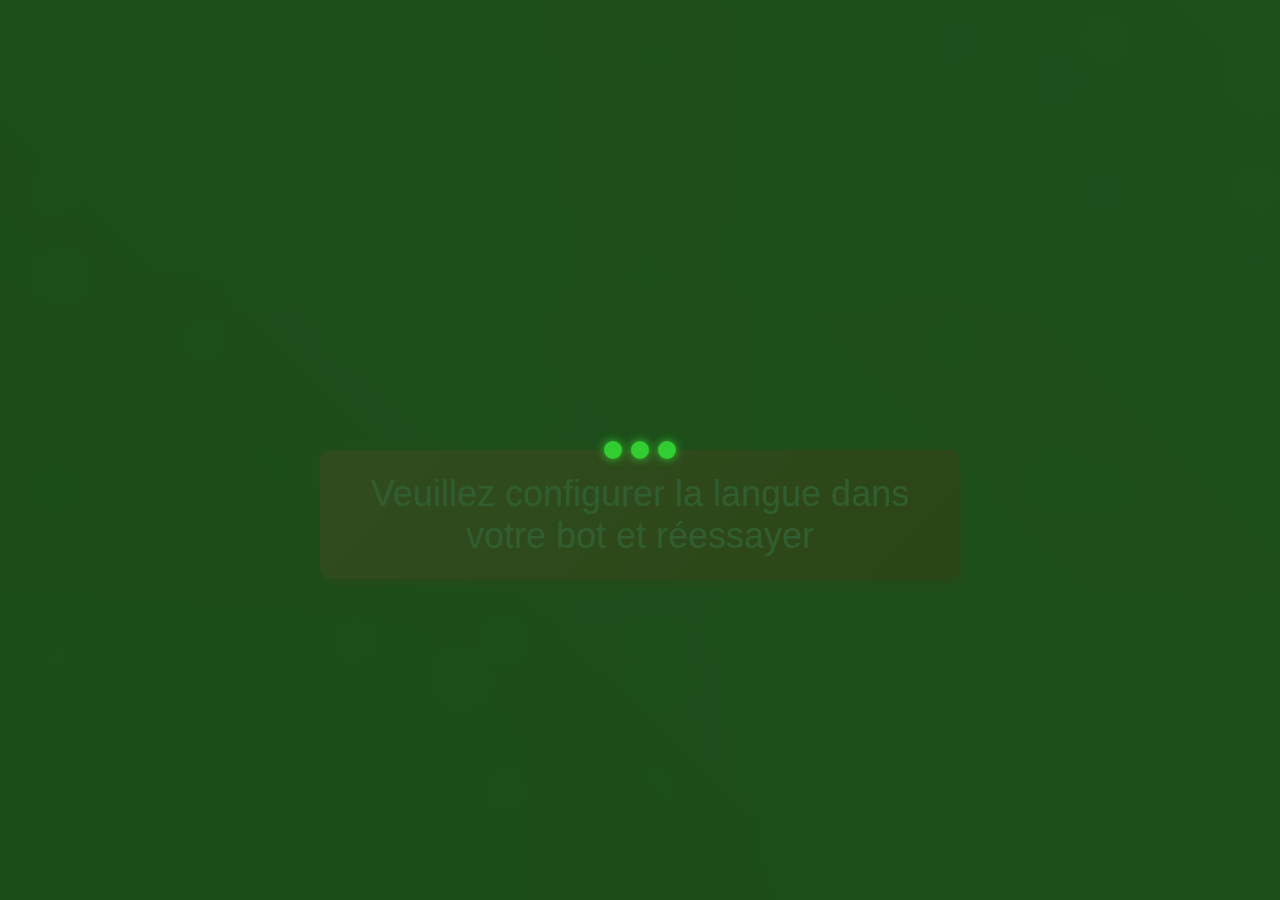
<file: home/crapaud/swimp.html>
<!DOCTYPE html>
<html lang="fr">
<head>
  <meta charset="UTF-8">
  <meta name="viewport" content="width=device-width, initial-scale=1.0, user-scalable=no">
  <title id="page-title">Interface de Prédiction</title>
  <style>
    /* Style général */
    body, html {
      margin: 0;
      padding: 0;
      height: 100vh;
      width: 100vw;
      display: flex;
      flex-direction: column;
      justify-content: center;
      align-items: center;
      background: linear-gradient(45deg, #1a4c1a, #2d5016, #4a7c3a, #3d6b2a);
      background-size: 400% 400%;
      animation: forestWave 8s ease-in-out infinite;
      font-family: 'Roboto', sans-serif;
      overflow: hidden;
      position: relative;
    }

    /* Animation de la forêt */
    @keyframes forestWave {
      0% { background-position: 0% 50%; }
      50% { background-position: 100% 50%; }
      100% { background-position: 0% 50%; }
    }

    /* Branches et feuillage d'arrière-plan */
    body::before {
      content: '';
      position: absolute;
      top: 0;
      left: 0;
      width: 100%;
      height: 100%;
      background-image: 
        /* Branches horizontales */
        linear-gradient(90deg, transparent 40%, rgba(101, 67, 33, 0.3) 45%, rgba(101, 67, 33, 0.3) 55%, transparent 60%),
        /* Branches verticales */
        linear-gradient(0deg, transparent 30%, rgba(101, 67, 33, 0.2) 35%, rgba(101, 67, 33, 0.2) 65%, transparent 70%),
        /* Motif de feuillage */
        radial-gradient(circle at 30% 40%, rgba(34, 139, 34, 0.2) 15%, transparent 20%),
        radial-gradient(circle at 70% 60%, rgba(34, 139, 34, 0.2) 15%, transparent 20%);
      background-size: 100% 15vh, 25vw 100%, 200px 200px, 150px 150px;
      background-position: 0 0, 0 0, 0 0, 100px 100px;
      z-index: 0;
      opacity: 0.4;
    }

    /* Crapauds animés en arrière-plan */
    body::after {
      content: '🐸';
      position: absolute;
      font-size: 3rem;
      top: 25%;
      left: -10%;
      animation: frogHop1 14s linear infinite;
      opacity: 0.3;
      z-index: 0;
    }

    .nature-creature {
      position: absolute;
      font-size: 2.5rem;
      top: 65%;
      right: -10%;
      animation: frogHop2 18s linear infinite;
      opacity: 0.2;
      z-index: 0;
    }

    .nature-creature::before {
      content: '🐸';
    }

    @keyframes frogHop1 {
      0% { transform: translateX(-200px) translateY(0px); }
      20% { transform: translateX(20vw) translateY(-30px); }
      25% { transform: translateX(25vw) translateY(0px); }
      45% { transform: translateX(45vw) translateY(-25px); }
      50% { transform: translateX(50vw) translateY(0px); }
      70% { transform: translateX(70vw) translateY(-35px); }
      75% { transform: translateX(75vw) translateY(0px); }
      95% { transform: translateX(95vw) translateY(-20px); }
      100% { transform: translateX(120vw) translateY(0px); }
    }

    @keyframes frogHop2 {
      0% { transform: translateX(200px) translateY(0px); }
      15% { transform: translateX(-15vw) translateY(-40px); }
      20% { transform: translateX(-20vw) translateY(0px); }
      35% { transform: translateX(-35vw) translateY(-30px); }
      40% { transform: translateX(-40vw) translateY(0px); }
      60% { transform: translateX(-60vw) translateY(-45px); }
      65% { transform: translateX(-65vw) translateY(0px); }
      85% { transform: translateX(-85vw) translateY(-25px); }
      100% { transform: translateX(-120vw) translateY(0px); }
    }

    /* Particules de nature flottantes */
    .nature-particle {
      position: absolute;
      background: rgba(34, 139, 34, 0.6);
      border-radius: 50% 10% 50% 10%;
      animation: natureFloat 10s linear infinite;
      z-index: 0;
    }

    .nature-particle:nth-child(1) { width: 8px; height: 12px; left: 10%; animation-delay: 0s; }
    .nature-particle:nth-child(2) { width: 6px; height: 10px; left: 25%; animation-delay: 2s; }
    .nature-particle:nth-child(3) { width: 10px; height: 14px; left: 45%; animation-delay: 4s; }
    .nature-particle:nth-child(4) { width: 7px; height: 11px; left: 65%; animation-delay: 1s; }
    .nature-particle:nth-child(5) { width: 9px; height: 13px; left: 80%; animation-delay: 3s; }

    @keyframes natureFloat {
      0% { transform: translateY(100vh) rotate(0deg); opacity: 0; }
      10% { opacity: 0.8; }
      90% { opacity: 0.8; }
      100% { transform: translateY(-80px) rotate(360deg); opacity: 0; }
    }

    #loading, #prediction-loading {
      position: fixed;
      top: 0;
      left: 0;
      width: 100%;
      height: 100%;
      background: rgba(26, 76, 26, 0.9);
      display: flex;
      justify-content: center;
      align-items: center;
      z-index: 1000;
      transition: opacity 0.5s ease;
    }

    .professional-loader {
      display: flex;
      gap: 1vmin;
    }

    .dot {
      width: 2vmin;
      height: 2vmin;
      background: #32cd32;
      border-radius: 50%;
      animation: pulse 1.5s ease-in-out infinite;
      box-shadow: 0 0 10px #32cd32;
    }

    .dot:nth-child(2) {
      animation-delay: 0.2s;
    }

    .dot:nth-child(3) {
      animation-delay: 0.4s;
    }

    @keyframes pulse {
      0%, 100% {
        transform: scale(1);
        opacity: 0.4;
      }
      50% {
        transform: scale(1.5);
        opacity: 1;
      }
    }

    #content {
      display: none;
      text-align: center;
      position: relative;
      z-index: 1;
      width: 100%;
      height: 100%;
      display: flex;
      flex-direction: column;
      justify-content: center;
      align-items: center;
      opacity: 0;
      transition: opacity 0.5s ease;
    }

    #content.visible {
      display: flex;
      opacity: 1;
    }

    /* Logo agrandi */
    .logo {
      position: absolute;
      top: 2vmin;
      left: 50%;
      transform: translateX(-50%);
      width: 30vmin;
      max-width: 180px;
      height: auto;
      filter: drop-shadow(0 0.3vmin 0.6vmin rgba(50, 205, 50, 0.5));
      z-index: 2;
    }

    /* Alerte */
    #alertBox {
      position: fixed;
      top: 15vmin;
      left: 50%;
      transform: translateX(-50%);
      background: linear-gradient(135deg, #ff4d4d, #cc0000);
      color: white;
      padding: 2.5vmin 5vmin;
      border-radius: 1.2vmin;
      box-shadow: 0 0.5vmin 1.5vmin rgba(255, 0, 0, 0.5);
      font-size: 3.5vmin;
      font-weight: 500;
      display: none;
      animation: slideIn 0.5s ease;
      z-index: 999;
      max-width: 90%;
      text-align: center;
    }

    @keyframes slideIn {
      from { transform: translate(-50%, -2vmin); opacity: 0; }
      to { transform: translate(-50%, 0); opacity: 1; }
    }

    .rectangle-container {
      display: flex;
      flex-direction: column;
      gap: 2.5vmin;
      margin-top: 18vmin;
      max-height: 60vh;
      overflow-y: auto;
      padding: 2.5vmin;
      scrollbar-width: thin;
      width: 90%;
      z-index: 2;
    }

    .rectangle-row {
      display: flex;
      justify-content: center;
      align-items: center;
      gap: 2.5vmin;
      position: relative;
      animation: fadeInRow 0.5s ease;
    }

    @keyframes fadeInRow {
      from { opacity: 0; transform: translateY(1vmin); }
      to { opacity: 1; transform: translateY(0); }
    }

    /* Rectangles transformés en feuilles */
    .rectangle {
      width: 12vmin;
      height: 8vmin;
      min-width: 60px;
      min-height: 40px;
      background: linear-gradient(135deg, #228b22, #32cd32, #90ee90);
      border: 0.5vmin solid #228b22;
      border-radius: 50% 10% 50% 10%;
      box-shadow: 
        0 0.6vmin 1.2vmin rgba(34, 139, 34, 0.4), 
        inset 0 0 15px rgba(144, 238, 144, 0.3),
        inset 2px 2px 5px rgba(255, 255, 255, 0.2);
      display: flex;
      justify-content: center;
      align-items: center;
      overflow: hidden;
      transition: transform 0.3s ease, border-color 0.3s ease, box-shadow 0.3s ease;
      backdrop-filter: blur(3px);
      position: relative;
    }

    /* Nervure de la feuille */
    .rectangle::before {
      content: '';
      position: absolute;
      top: 10%;
      left: 50%;
      width: 2px;
      height: 80%;
      background: linear-gradient(to bottom, #006400, #228b22);
      transform: translateX(-50%);
      z-index: 1;
    }

    /* Nervures secondaires */
    .rectangle::after {
      content: '';
      position: absolute;
      top: 30%;
      left: 50%;
      width: 60%;
      height: 1px;
      background: linear-gradient(90deg, transparent, #006400, transparent);
      transform: translateX(-50%);
      box-shadow: 0 20px 0 #006400, 0 -10px 0 #006400;
      z-index: 1;
    }

    .rectangle:hover {
      transform: scale(1.1) rotate(5deg);
      border-color: #32cd32;
      box-shadow: 
        0 0.8vmin 1.6vmin rgba(34, 139, 34, 0.6), 
        inset 0 0 25px rgba(144, 238, 144, 0.4),
        0 0 20px rgba(50, 205, 50, 0.3);
    }

    .rectangle img {
      width: 100%;
      height: 100%;
      object-fit: cover;
      display: none;
      border-radius: 50% 10% 50% 10%;
      z-index: 2;
      position: relative;
    }

    .row-number {
      font-size: 3vmin;
      font-weight: 600;
      color: #32cd32;
      position: absolute;
      right: -5vmin;
      top: 50%;
      transform: translateY(-50%);
      background: rgba(26, 76, 26, 0.8);
      padding: 0.6vmin 1.2vmin;
      border-radius: 2vmin;
      border: 2px solid #32cd32;
      box-shadow: 0 0 10px rgba(50, 205, 50, 0.5);
      backdrop-filter: blur(5px);
    }

    .buttons {
      position: fixed;
      bottom: 10vmin;
      display: flex;
      justify-content: center;
      gap: 2.5vmin;
      z-index: 10;
      width: 100%;
      padding: 0 2.5vmin;
      box-sizing: border-box;
    }

    .button {
      padding: 2.5vmin 6vmin;
      font-size: 3.2vmin;
      font-weight: 500;
      color: white;
      background: linear-gradient(135deg, #228b22, #006400);
      border: none;
      border-radius: 1.2vmin;
      box-shadow: 0 0.6vmin 1.8vmin rgba(34, 139, 34, 0.4);
      cursor: pointer;
      transition: transform 0.3s ease, box-shadow 0.3s ease;
      backdrop-filter: blur(10px);
    }

    /* Bouton Retour séparé en bas à gauche */
    .return-button {
      position: fixed;
      bottom: 2vmin;
      left: 2vmin;
      padding: 2vmin 4vmin;
      font-size: 2.8vmin;
      font-weight: 500;
      color: white;
      background: linear-gradient(135deg, #ff6b35, #f7931e);
      border: none;
      border-radius: 1.2vmin;
      box-shadow: 0 0.6vmin 1.8vmin rgba(255, 107, 53, 0.4);
      cursor: pointer;
      transition: transform 0.3s ease, box-shadow 0.3s ease;
      backdrop-filter: blur(10px);
      z-index: 10;
      display: flex;
      align-items: center;
      gap: 1vmin;
    }

    .return-button:hover {
      transform: translateY(-0.6vmin);
      background: linear-gradient(135deg, #ff8c5a, #ffab40);
      box-shadow: 0 1vmin 2.5vmin rgba(255, 107, 53, 0.6);
    }

    .button:hover {
      transform: translateY(-0.6vmin);
      background: linear-gradient(135deg, #32cd32, #228b22);
      box-shadow: 0 1vmin 2.5vmin rgba(34, 139, 34, 0.6);
    }

    .button:disabled {
      background: #4a5568;
      cursor: not-allowed;
      transform: none;
      box-shadow: 0 0.6vmin 1.8vmin rgba(0, 0, 0, 0.2);
    }

    .button-icon {
      width: 4vmin;
      height: 4vmin;
    }

    /* Style pour l'écran de restriction */
    #restricted-screen {
      display: none;
      position: fixed;
      top: 0;
      left: 0;
      width: 100%;
      height: 100%;
      background: linear-gradient(45deg, #1a4c1a, #2d5016);
      color: #ffffff;
      flex-direction: column;
      justify-content: center;
      align-items: center;
      text-align: center;
      z-index: 2000;
      font-size: 4vmin;
      padding: 5vmin;
    }

    #restricted-screen p {
      margin: 2vmin 0;
    }

    #back-button {
      margin-top: 5vmin;
      padding: 2vmin 5vmin;
      font-size: 3.5vmin;
      color: white;
      background: linear-gradient(135deg, #ff4d4d, #cc0000);
      border: none;
      border-radius: 1vmin;
      cursor: pointer;
      transition: transform 0.3s ease;
    }

    #back-button:hover {
      transform: scale(1.05);
    }

    @media (max-width: 480px) {
      .rectangle {
        width: 14vmin;
        height: 9vmin;
        min-width: 55px;
        min-height: 36px;
      }
      .button {
        padding: 2.5vmin 4vmin;
        font-size: 3.5vmin;
      }
      .return-button {
        bottom: 1.5vmin;
        left: 1.5vmin;
        padding: 1.8vmin 3.5vmin;
        font-size: 3vmin;
      }
      .logo {
        width: 24vmin;
        max-width: 120px;
      }
      .rectangle-container {
        max-height: 50vh;
        margin-top: 15vmin;
      }
      #alertBox {
        font-size: 4vmin;
        padding: 2.5vmin 4vmin;
      }
      .row-number {
        font-size: 3.5vmin;
        right: -2vmin;
      }
      .button-icon {
        width: 4vmin;
        height: 4vmin;
      }
      #restricted-screen {
        font-size: 5vmin;
      }
      #back-button {
        font-size: 4vmin;
        padding: 2.5vmin 6vmin;
      }
    }

    @media (min-width: 481px) and (max-width: 768px) {
      .rectangle {
        width: 13vmin;
        height: 8.5vmin;
        min-width: 60px;
        min-height: 40px;
      }
      .button {
        padding: 2.5vmin 5vmin;
        font-size: 3vmin;
      }
      .return-button {
        bottom: 1.8vmin;
        left: 1.8vmin;
        padding: 2vmin 4vmin;
        font-size: 2.6vmin;
      }
      .logo {
        width: 26.4vmin;
        max-width: 144px;
      }
      .rectangle-container {
        max-height: 55vh;
      }
      .button-icon {
        width: 3.5vmin;
        height: 3.5vmin;
      }
    }

    @media (min-width: 769px) {
      .rectangle {
        width: 11vmin;
        height: 7vmin;
        min-width: 70px;
        min-height: 45px;
      }
      .button {
        padding: 2vmin 6vmin;
        font-size: 2.5vmin;
        max-width: 220px;
      }
      .return-button {
        bottom: 2.2vmin;
        left: 2.2vmin;
        padding: 2.2vmin 4.5vmin;
        font-size: 2.4vmin;
      }
      .logo {
        width: 24vmin;
        max-width: 168px;
      }
      .rectangle-container {
        max-height: 60vh;
      }
    }

    @media (orientation: landscape) and (max-height: 500px) {
      .rectangle-container {
        max-height: 40vh;
        margin-top: 12vmin;
      }
      .logo {
        top: 1vmin;
      }
      #alertBox {
        top: 10vmin;
      }
    }
  </style>
</head>
<body>
  <!-- Particules de nature -->
  <div class="nature-particle"></div>
  <div class="nature-particle"></div>
  <div class="nature-particle"></div>
  <div class="nature-particle"></div>
  <div class="nature-particle"></div>
  
  <!-- Créature de nature supplémentaire -->
  <div class="nature-creature"></div>

  <!-- Chargement initial -->
  <div id="loading">
    <div class="professional-loader">
      <div class="dot"></div>
      <div class="dot"></div>
      <div class="dot"></div>
    </div>
  </div>

  <!-- Alerte -->
  <div id="alertBox">Limite atteinte ! Cliquez sur Réinitialiser</div>

  <!-- Chargement prédiction -->
  <div id="prediction-loading" style="display: none;">
    <div class="professional-loader">
      <div class="dot"></div>
      <div class="dot"></div>
      <div class="dot"></div>
    </div>
  </div>

  <!-- Contenu principal -->
  <div id="content">
    <img src="imago/logo.png" alt="Logo" class="logo">
    <div class="rectangle-container" id="rectangleContainer">
      <div class="rectangle-row">
        <div class="rectangle" id="rectangle1"></div>
        <div class="rectangle" id="rectangle2"></div>
        <div class="rectangle" id="rectangle3"></div>
        <div class="rectangle" id="rectangle4"></div>
        <div class="rectangle" id="rectangle5"></div>
        <span class="row-number">1</span>
      </div>
    </div>

    <!-- Boutons principaux -->
    <div class="buttons">
      <button class="button" id="predictButton">
        <svg class="button-icon" fill="white" viewBox="0 0 24 24"><path d="M12 4a8 8 0 100 16 8 8 0 000-16zm0 14a6 6 0 110-12 6 6 0 010 12zm-1-7h2v4h-2zm0-3h2v2h-2z"/></svg>
        Prédictions
      </button>
      <button class="button" id="resetButton">
        <svg class="button-icon" fill="white" viewBox="0 0 24 24"><path d="M12 5V1L7 6l5 5V7a6 6 0 110 12 6 6 0 010-12h1z"/></svg>
        Réinitialiser
      </button>
    </div>

    <!-- Bouton Retour séparé -->
    <button class="return-button" id="returnButton">
      <svg class="button-icon" fill="white" viewBox="0 0 24 24"><path d="M20 11H7.83l5.59-5.59L12 4l-8 8 8 8 1.41-1.41L7.83 13H20v-2z"/></svg>
      Retour
    </button>
  </div>
  <script src="crapaud.js"></script>
</body>
</html>
</file>
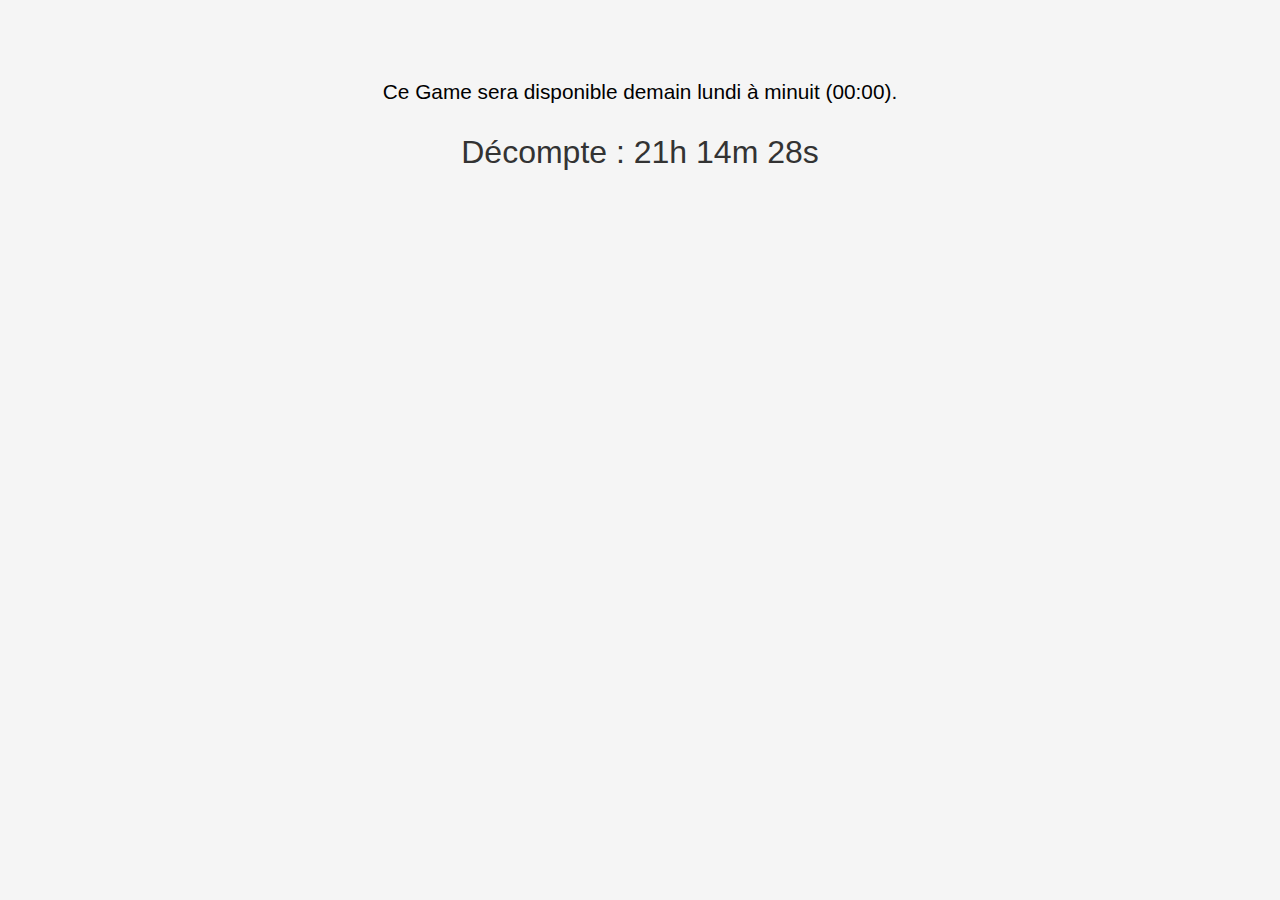
<file: home/grile/bientot.html>
<!DOCTYPE html>
<html lang="fr">
<head>
    <meta charset="UTF-8">
    <title>Bientôt Disponible</title>
    <style>
        body {
            font-family: Arial, sans-serif;
            text-align: center;
            margin-top: 80px;
            background: #f5f5f5;
        }
        .countdown {
            font-size: 2em;
            color: #333;
            margin-top: 20px;
        }
        .message {
            font-size: 1.3em;
            margin-bottom: 30px;
        }
    </style>
</head>
<body>
    <div class="message">
        Ce Game sera disponible demain lundi à minuit (00:00).
    </div>
    <div class="countdown" id="countdown"></div>

    <script>
        function getNextMondayMidnight() {
            const now = new Date();
            const day = now.getDay(); // 0 = Sunday, 1 = Monday, ..., 6 = Saturday
            let daysToMonday = (8 - day) % 7;
            if (daysToMonday === 0 && now.getHours() >= 0) {
                daysToMonday = 7;
            }
            const nextMonday = new Date(now);
            nextMonday.setDate(now.getDate() + daysToMonday);
            nextMonday.setHours(0, 0, 0, 0);
            return nextMonday;
        }

        function updateCountdown() {
            const now = new Date();
            const target = getNextMondayMidnight();
            const diff = target - now;

            if (diff <= 0) {
                document.getElementById('countdown').textContent = "Le jeu est maintenant disponible !";
                return;
            }

            const hours = Math.floor(diff / (1000 * 60 * 60));
            const minutes = Math.floor((diff % (1000 * 60 * 60)) / (1000 * 60));
            const seconds = Math.floor((diff % (1000 * 60)) / 1000);

            document.getElementById('countdown').textContent =
                `Décompte : ${hours}h ${minutes}m ${seconds}s`;

            setTimeout(updateCountdown, 1000);
        }

        updateCountdown();
    </script>
</body>
</html>
</file>
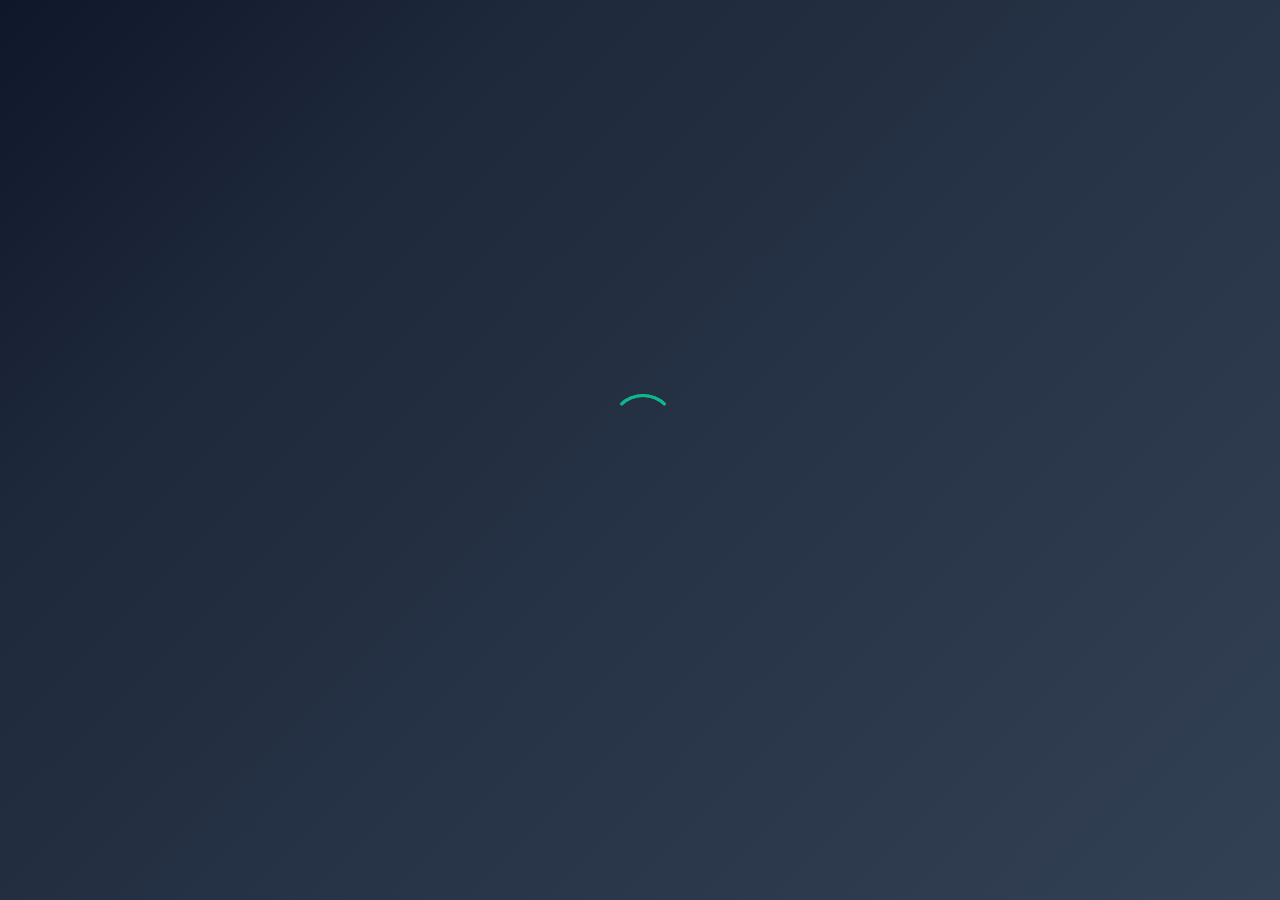
<file: home/grile/excalalada mines.html>
<!DOCTYPE html>
<html lang="fr">
<head>
    <meta charset="UTF-8">
    <title id="page-title">Cassa Gems Mines - Professional Edition</title>
    <meta name="viewport" content="width=device-width, initial-scale=1, maximum-scale=1, user-scalable=no">
    <link href="https://fonts.googleapis.com/css2?family=Inter:wght@300;400;500;600;700&display=swap" rel="stylesheet">
    <link rel="shortcut icon" href="https://i.ibb.co/20Yygtt/Background-Eraser-20250511-212545994.jpg" type="image/x-icon">
    <style>
        :root {
            --primary-color: #0ea5e9;
            --primary-dark: #0284c7;
            --primary-light: #38bdf8;
            --secondary-color: #10b981;
            --danger-color: #ef4444;
            --warning-color: #f59e0b;
            --background-gradient: linear-gradient(135deg, #0f172a 0%, #1e293b 25%, #334155 100%);
            --glass-bg: rgba(255, 255, 255, 0.08);
            --glass-border: rgba(255, 255, 255, 0.15);
            --shadow-primary: 0 20px 25px -5px rgba(0, 0, 0, 0.1), 0 10px 10px -5px rgba(0, 0, 0, 0.04);
            --shadow-elevated: 0 25px 50px -12px rgba(0, 0, 0, 0.25);
            --cell-bg: rgba(15, 23, 42, 0.8);
            --cell-hover: rgba(14, 165, 233, 0.1);
            --cell-active: rgba(14, 165, 233, 0.2);
            --text-primary: #f8fafc;
            --text-secondary: #cbd5e1;
            --border-radius: 16px;
            --transition: all 0.3s cubic-bezier(0.4, 0, 0.2, 1);
        }

        * {
            box-sizing: border-box;
            margin: 0;
            padding: 0;
        }

        html, body {
            height: 100%;
            background: var(--background-gradient);
            font-family: 'Inter', -apple-system, BlinkMacSystemFont, sans-serif;
            color: var(--text-primary);
            overflow-x: hidden;
            -webkit-font-smoothing: antialiased;
            -moz-osx-font-smoothing: grayscale;
        }

        body {
            display: flex;
            align-items: center;
            justify-content: center;
            min-height: 100vh;
            position: relative;
        }

        /* Background particles effect */
        body::before {
            content: '';
            position: fixed;
            top: 0;
            left: 0;
            width: 100%;
            height: 100%;
            background-image: 
                radial-gradient(circle at 20% 80%, rgba(14, 165, 233, 0.1) 0%, transparent 50%),
                radial-gradient(circle at 80% 20%, rgba(16, 185, 129, 0.1) 0%, transparent 50%),
                radial-gradient(circle at 40% 40%, rgba(239, 68, 68, 0.05) 0%, transparent 50%);
            pointer-events: none;
            z-index: -1;
        }

        /* Preloader styles */
        .preloader {
            position: fixed;
            top: 0;
            left: 0;
            width: 100%;
            height: 100%;
            background: var(--background-gradient);
            display: flex;
            flex-direction: column;
            align-items: center;
            justify-content: center;
            z-index: 1000;
            transition: opacity 0.8s ease-out, visibility 0.8s ease-out;
        }

        .preloader.hidden {
            opacity: 0;
            visibility: hidden;
        }

        .loader {
            width: 60px;
            height: 60px;
            position: relative;
            margin-bottom: 2rem;
        }

        .loader::before,
        .loader::after {
            content: '';
            position: absolute;
            width: 100%;
            height: 100%;
            border: 3px solid transparent;
            border-top-color: var(--primary-color);
            border-radius: 50%;
            animation: spin 1.5s cubic-bezier(0.68, -0.55, 0.265, 1.55) infinite;
        }

        .loader::after {
            border-top-color: var(--secondary-color);
            animation-delay: -0.75s;
            animation-duration: 2s;
        }

        @keyframes spin {
            to { transform: rotate(360deg); }
        }

        .loading-text {
            font-size: 1.1rem;
            font-weight: 500;
            color: var(--text-secondary);
            opacity: 0;
            animation: fadeInText 1s ease-out 0.5s forwards;
        }

        @keyframes fadeInText {
            to { opacity: 1; }
        }

        .container {
            display: none;
            background: var(--glass-bg);
            backdrop-filter: blur(20px);
            border: 1px solid var(--glass-border);
            border-radius: var(--border-radius);
            box-shadow: var(--shadow-elevated);
            padding: 2.5rem;
            margin: 2rem;
            min-width: 420px;
            max-width: 480px;
            position: relative;
            overflow: hidden;
        }

        .container::before {
            content: '';
            position: absolute;
            top: 0;
            left: 0;
            right: 0;
            height: 1px;
            background: linear-gradient(90deg, transparent, var(--primary-color), transparent);
            opacity: 0.6;
        }

        .container.visible {
            display: block;
            animation: slideInUp 0.8s cubic-bezier(0.16, 1, 0.3, 1);
        }

        @keyframes slideInUp {
            from {
                opacity: 0;
                transform: translateY(40px) scale(0.95);
            }
            to {
                opacity: 1;
                transform: translateY(0) scale(1);
            }
        }

        .header {
            text-align: center;
            margin-bottom: 2rem;
            position: relative;
        }

        .logo {
            width: 120px;
            height: 120px;
            border-radius: 20px;
            box-shadow: var(--shadow-primary);
            margin: 0 auto 1.5rem auto;
            display: block;
            transition: var(--transition);
            border: 2px solid var(--glass-border);
            object-fit: cover;
        }

        .logo:hover {
            transform: scale(1.05) rotate(2deg);
            box-shadow: var(--shadow-elevated);
        }

        .title {
            font-size: 2.5rem;
            font-weight: 700;
            background: linear-gradient(135deg, var(--primary-color), var(--secondary-color));
            -webkit-background-clip: text;
            -webkit-text-fill-color: transparent;
            background-clip: text;
            margin-bottom: 0.5rem;
            letter-spacing: -0.025em;
        }

        .subtitle {
            font-size: 1rem;
            color: var(--text-secondary);
            font-weight: 400;
        }

        .game-section {
            margin-bottom: 2rem;
        }

        .grid {
            display: grid;
            grid-template-columns: repeat(5, 1fr);
            gap: 12px;
            margin-bottom: 2rem;
            padding: 1rem;
            background: rgba(0, 0, 0, 0.2);
            border-radius: 12px;
            border: 1px solid rgba(255, 255, 255, 0.1);
        }

        .cell {
            aspect-ratio: 1;
            background: var(--cell-bg);
            border-radius: 12px;
            border: 1px solid rgba(255, 255, 255, 0.1);
            display: flex;
            align-items: center;
            justify-content: center;
            cursor: pointer;
            transition: var(--transition);
            position: relative;
            overflow: hidden;
        }

        .cell::before {
            content: '';
            position: absolute;
            top: 0;
            left: 0;
            right: 0;
            bottom: 0;
            background: var(--cell-hover);
            opacity: 0;
            transition: var(--transition);
        }

        .cell:hover::before {
            opacity: 1;
        }

        .cell:hover {
            transform: translateY(-2px);
            border-color: var(--primary-color);
            box-shadow: 0 10px 25px rgba(14, 165, 233, 0.2);
        }

        .cell.animate {
            animation: revealTrap 0.6s cubic-bezier(0.68, -0.55, 0.265, 1.55);
            border-color: var(--secondary-color);
            background: rgba(16, 185, 129, 0.2);
        }

        @keyframes revealTrap {
            0% {
                transform: 0;
                scale: 0.3;
            }
            25% {
                transform: scale(1.1) rotate(-5deg);
                opacity: 0.7;
            }
            50% {
                transform: scale(1.2);
                rotate(5deg);
                opacity: 0.5;
            }
            75% {
                transform: scale(1.05) rotate(-2deg);
                opacity: 0.8;
            }
            100% {
                transform: scale(1) rotate(0deg);
                opacity: 1;
            }
        }

        .cell img {
            width: 80%;
            height: 80%;
            object-fit: contain;
            animation: trapAppear 0.5s ease-out;
            position: relative;
            z-index: 1;
        }

        @keyframes trapAppear {
            from {
                opacity: 0;
                transform: scale(0.3);
            }
            to {
                opacity: 1;
                transform: scale(1);
            }
        }

        .controls {
            margin-bottom: 2rem;
        }

        .selector-container {
            display: flex;
            align-items: center;
            justify-content: center;
            background: var(--glass-bg);
            backdrop-filter: blur(10px);
            border: 1px solid var(--glass-border);
            border-radius: 12px;
            padding: 1rem 1.5rem;
            margin-bottom: 1.5rem;
            gap: 1rem;
        }

        .selector-btn {
            width: 44px;
            height: 44px;
            background: var(--primary-color);
            border: none;
            border-radius: 10px;
            color: white;
            cursor: pointer;
            transition: var(--transition);
            display: flex;
            align-items: center;
            justify-content: center;
            font-size: 1.2rem;
            font-weight: 600;
        }

        .selector-btn:hover:not(:disabled) {
            background: var(--primary-dark);
            transform: scale(1.05);
        }

        .selector-btn:active {
            transform: scale(0.95);
        }

        .selector-btn:disabled {
            background: rgba(255, 255, 255, 0.1);
            cursor: not-allowed;
            transform: none;
        }

        #trapCount {
            font-size: 1.1rem;
            font-weight: 600;
            color: var(--text-primary);
            min-width: 120px;
            text-align: center;
            padding: 0.5rem 1rem;
            background: rgba(0, 0, 0, 0.2);
            border-radius: 8px;
            border: 1px solid rgba(255, 255, 255, 0.1);
        }

        .action-buttons {
            display: flex;
            gap: 1rem;
            margin-bottom: 1.5rem;
        }

        .btn {
            flex: 1;
            padding: 1rem 1.5rem;
            border: none;
            border-radius: 12px;
            font-size: 1rem;
            font-weight: 600;
            font-family: inherit;
            cursor: pointer;
            transition: var(--transition);
            position: relative;
            overflow: hidden;
        }

        .btn::before {
            content: '';
            position: absolute;
            top: 0;
            left: -100%;
            width: 100%;
            height: 100%;
            background: linear-gradient(90deg, transparent, rgba(255, 255, 255, 0.1), transparent);
            transition: left 0.5s;
        }

        .btn:hover::before {
            left: 100%;
        }

        .btn-primary {
            background: linear-gradient(135deg, var(--primary-color), var(--primary-dark));
            color: white;
            box-shadow: 0 4px 15px rgba(14, 165, 233, 0.3));
            position: relative;
        }

        .btn-primary:hover:not(:disabled) {
            transform: translateY(-2px);
            box-shadow: 0 8px 25px rgba(14, 165, 233, 0.4);
        }

        .btn-primary.vibrating {
            animation: vibrate 0.1s ease-in-out infinite;
        }

        @keyframes vibrate {
            0%, 100% { transform: translateX(0) translateY(-2px); }
            25% { transform: translateX(-1px) translateY(-2px); }
            75% { transform: translateX(1px) translateY(-2px); }
        }

        .btn-secondary {
            background: var(--glass-bg);
            color: var(--text-primary);
            border: 1px solid var(--glass-border);
            backdrop-filter: blur(10px);
        }

        .btn-secondary:hover:not(:disabled) {
            background: rgba(255, 255, 0.15);
            transform: translateY(-2px);
        }

        .btn:disabled {
            opacity: 0.5;
            cursor: not-allowed;
            transform: none !important;
        }

        .back-button {
            display: flex;
            align-items: center;
            gap: 0.5rem;
            background: none;
            border: none;
            color: var(--text-secondary);
            font-size: 1rem;
            font-weight: 500;
            cursor: pointer;
            transition: var(--transition);
            padding: 0.5rem;
            border-radius: 8px;
        }

        .back-button:hover {
            color: var(--primary-color);
            background: rgba(14, 165, 233, 0.1);
            transform: translateX(-4px);
        }

        .stats {
            margin-top: 1rem;
            padding: 1rem;
            background: rgba(0, 0, 0, 0.2);
            border-radius: 12px;
            border: 1px solid rgba(255, 255, 255, 0.1);
            text-align: center;
        }

        .stats-item {
            display: inline-block;
            margin: 0 1rem;
            color: var(--text-secondary);
            font-size: 0.9rem;
        }

        .stats-value {
            display: block;
            color: var(--primary-color);
            font-weight: 600;
            font-size: 1rem;
        }

        /* Responsive design */
        @media (max-width: 640px) {
            .container {
                min-width: unset;
                width: 95vw;
                margin: 0;rem;
                padding: 1.5rem;
            }

            .title {
                font-size: 2rem;
            }

            .logo {
                width: 100px;
                height: 100px;
            }

            .grid {
                gap: 8px;
                padding: 0.8rem;
            }

            .selector-container {
                padding: 0.8rem 1rem;
                gap: 0.8rem;
            }

            .selector-btn {
                width: 40px;
                height: 40px;
            }

            .action-buttons {
                flex-direction: column;
            }

            .btn {
                padding: 0.8rem 1rem;
            }
        }

        /* Loading states */
        .loading {
            pointer-events: none;
            opacity: 0.7;
        }

        .loading::after {
            content: '';
            position: absolute;
            top: 50%;
            left: 50%;
            margin: -10px 0 0 -10px;
            width: 20px;
            height: 20px;
            border: 2px solid var(--primary-color);
            border-top-color: transparent;
            border-radius: 50%;
            animation: spin 1s linear infinite;
        }
    </style>
</head>
<body>
    <div class="preloader" id="preloader">
        <div class="loader"></div>
        <div class="loading-text" id="loadingText">Chargement de Gems Mines...</div>
    </div>

    <div class="container" id="mainContainer">
        <div class="header">
            <img src="https://i.ibb.co/20Yygtt/Background-Eraser-20250511-212545994.jpg" alt="Gems Mines Logo" class="logo">
            <h1 class="title" id="title">Gems Mines</h1>
            <p class="subtitle" id="subtitle">Prédicteur de mines professionnel</p>
        </div>

        <div class="game-section">
            <div class="game-grid" id="gameGrid"></div>
        </div>

        <div class="controls">
            <div class="selector-container">
                <button class="selector-btn" id="decrease" aria-label="Diminuer le nombre de pièges">−</button>
                <span id="trapCount">2 pièges</span>
                <button class="selector-btn" id="increase" aria-label="Augmenter le nombre de pièges">+</button>
            </div>

            <div class="action-buttons">
                <button class="btn btn-primary" id="predictBtn" aria-label="Lancer la prédiction">
                    🔮 Prédictions
                </button>
                <button class="btn btn-secondary" id="resetBtn" aria-label="Réinitialiser le jeu">
                    ↻ Réinitialiser
                </button>
            </div>
        </div>

        <div class="stats">
            <div class="stats-item">
                <span class="stats-value" id="predictions">0</span>
                <span id="predictionsStat">Prédictions</span>
            </div>
            <div class="stats-item">
                <span class="stats-value" id="accuracy">0%</span>
                <span id="accuracyStat">Précision</span>
            </div>
        </div>

        <button class="back-button" id="backButton" aria-label="Retour à la page précédente">
            <svg width="20" height="20" fill="currentColor" viewBox="0 0 24 24">
                <path d="M20 11H7.83l5.59-5.59L12 4l-8 8 8 8 1.41-1.41L7.83 13H20v-2z"/>
            </svg>
            Retour
        </button>
    </div>
    <script src="js.js">      
    </script>
</body>
</html>
</file>
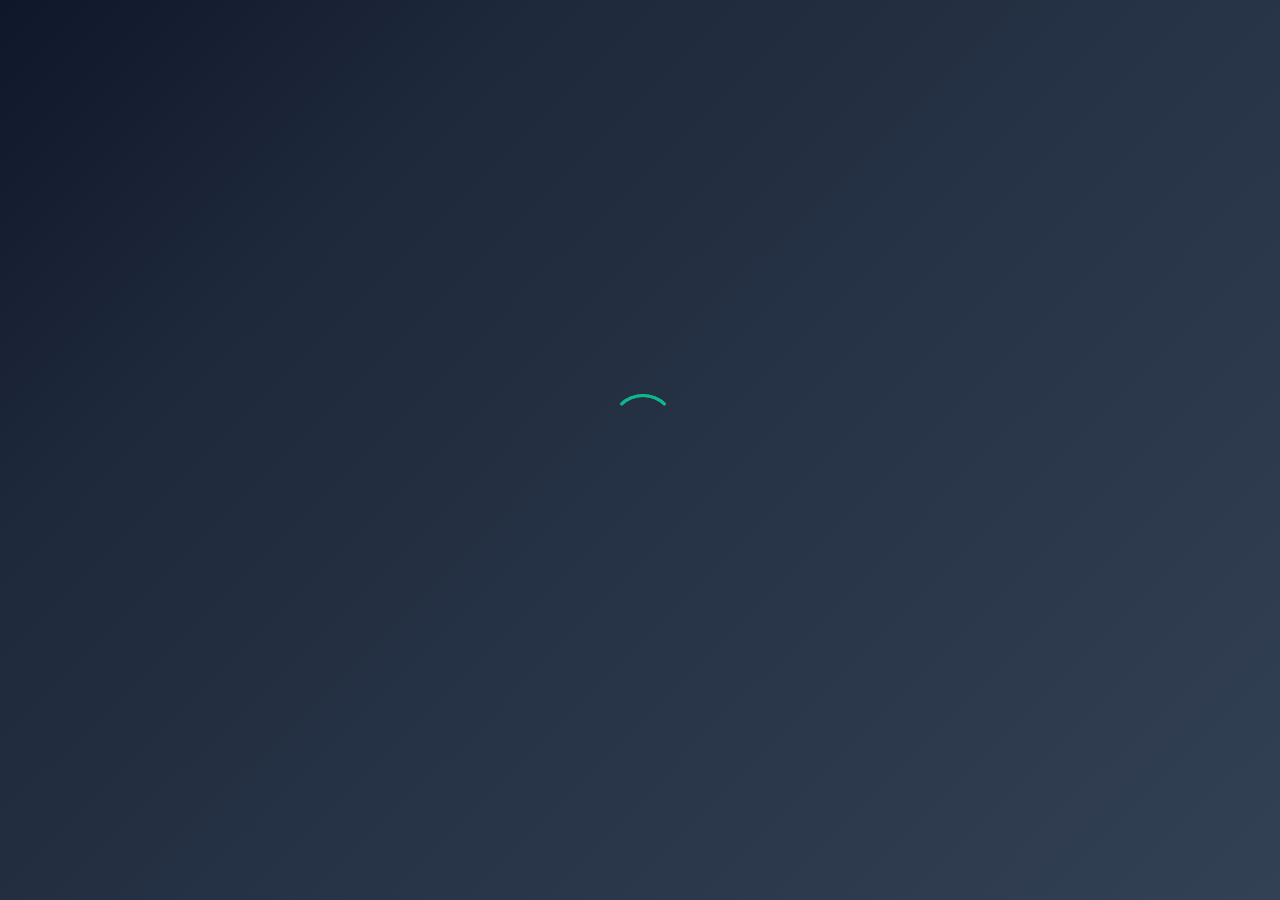
<file: home/grile/mines.html>
<!DOCTYPE html>
<html lang="fr">
<head>
    <meta charset="UTF-8">
    <title id="page-title">Cassa Gems Mines - Professional Edition</title>
    <meta name="viewport" content="width=device-width, initial-scale=1, maximum-scale=1, user-scalable=no">
    <link href="https://fonts.googleapis.com/css2?family=Inter:wght@300;400;500;600;700&display=swap" rel="stylesheet">
    <link rel="shortcut icon" href="https://i.ibb.co/20Yygtt/Background-Eraser-20250511-212545994.jpg" type="image/x-icon">
    <style>
        :root {
            --primary-color: #0ea5e9;
            --primary-dark: #0284c7;
            --primary-light: #38bdf8;
            --secondary-color: #10b981;
            --danger-color: #ef4444;
            --warning-color: #f59e0b;
            --background-gradient: linear-gradient(135deg, #0f172a 0%, #1e293b 25%, #334155 100%);
            --glass-bg: rgba(255, 255, 255, 0.08);
            --glass-border: rgba(255, 255, 255, 0.15);
            --shadow-primary: 0 20px 25px -5px rgba(0, 0, 0, 0.1), 0 10px 10px -5px rgba(0, 0, 0, 0.04);
            --shadow-elevated: 0 25px 50px -12px rgba(0, 0, 0, 0.25);
            --cell-bg: rgba(15, 23, 42, 0.8);
            --cell-hover: rgba(14, 165, 233, 0.1);
            --cell-active: rgba(14, 165, 233, 0.2);
            --text-primary: #f8fafc;
            --text-secondary: #cbd5e1;
            --border-radius: 16px;
            --transition: all 0.3s cubic-bezier(0.4, 0, 0.2, 1);
        }

        * {
            box-sizing: border-box;
            margin: 0;
            padding: 0;
        }

        html, body {
            height: 100%;
            background: var(--background-gradient);
            font-family: 'Inter', -apple-system, BlinkMacSystemFont, sans-serif;
            color: var(--text-primary);
            overflow-x: hidden;
            -webkit-font-smoothing: antialiased;
            -moz-osx-font-smoothing: grayscale;
        }

        body {
            display: flex;
            align-items: center;
            justify-content: center;
            min-height: 100vh;
            position: relative;
        }

        /* Background particles effect */
        body::before {
            content: '';
            position: fixed;
            top: 0;
            left: 0;
            width: 100%;
            height: 100%;
            background-image: 
                radial-gradient(circle at 20% 80%, rgba(14, 165, 233, 0.1) 0%, transparent 50%),
                radial-gradient(circle at 80% 20%, rgba(16, 185, 129, 0.1) 0%, transparent 50%),
                radial-gradient(circle at 40% 40%, rgba(239, 68, 68, 0.05) 0%, transparent 50%);
            pointer-events: none;
            z-index: -1;
        }

        /* Preloader styles */
        .preloader {
            position: fixed;
            top: 0;
            left: 0;
            width: 100%;
            height: 100%;
            background: var(--background-gradient);
            display: flex;
            flex-direction: column;
            align-items: center;
            justify-content: center;
            z-index: 1000;
            transition: opacity 0.8s ease-out, visibility 0.8s ease-out;
        }

        .preloader.hidden {
            opacity: 0;
            visibility: hidden;
        }

        .loader {
            width: 60px;
            height: 60px;
            position: relative;
            margin-bottom: 2rem;
        }

        .loader::before,
        .loader::after {
            content: '';
            position: absolute;
            width: 100%;
            height: 100%;
            border: 3px solid transparent;
            border-top-color: var(--primary-color);
            border-radius: 50%;
            animation: spin 1.5s cubic-bezier(0.68, -0.55, 0.265, 1.55) infinite;
        }

        .loader::after {
            border-top-color: var(--secondary-color);
            animation-delay: -0.75s;
            animation-duration: 2s;
        }

        @keyframes spin {
            to { transform: rotate(360deg); }
        }

        .loading-text {
            font-size: 1.1rem;
            font-weight: 500;
            color: var(--text-secondary);
            opacity: 0;
            animation: fadeInText 1s ease-out 0.5s forwards;
        }

        @keyframes fadeInText {
            to { opacity: 1; }
        }

        .container {
            display: none;
            background: var(--glass-bg);
            backdrop-filter: blur(20px);
            border: 1px solid var(--glass-border);
            border-radius: var(--border-radius);
            box-shadow: var(--shadow-elevated);
            padding: 2.5rem;
            margin: 2rem;
            min-width: 420px;
            max-width: 480px;
            position: relative;
            overflow: hidden;
        }

        .container::before {
            content: '';
            position: absolute;
            top: 0;
            left: 0;
            right: 0;
            height: 1px;
            background: linear-gradient(90deg, transparent, var(--primary-color), transparent);
            opacity: 0.6;
        }

        .container.visible {
            display: block;
            animation: slideInUp 0.8s cubic-bezier(0.16, 1, 0.3, 1);
        }

        @keyframes slideInUp {
            from {
                opacity: 0;
                transform: translateY(40px) scale(0.95);
            }
            to {
                opacity: 1;
                transform: translateY(0) scale(1);
            }
        }

        .header {
            text-align: center;
            margin-bottom: 2rem;
            position: relative;
        }

        .title {
            font-size: 2.5rem;
            font-weight: 700;
            background: linear-gradient(135deg, var(--primary-color), var(--secondary-color));
            -webkit-background-clip: text;
            -webkit-text-fill-color: transparent;
            background-clip: text;
            margin-bottom: 0.5rem;
            letter-spacing: -0.025em;
        }

        .subtitle {
            font-size: 1rem;
            color: var(--text-secondary);
            font-weight: 400;
        }

        .game-section {
            margin-bottom: 2rem;
        }

        .grid {
            display: grid;
            grid-template-columns: repeat(5, 1fr);
            grid-template-rows: repeat(5, 1fr);
            gap: 12px;
            margin-bottom: 2rem;
            padding: 1rem;
            background: rgba(0, 0, 0, 0.2);
            border-radius: 12px;
            border: 1px solid rgba(255, 255, 255, 0.1);
        }

        .cell {
            aspect-ratio: 1;
            background: var(--cell-bg);
            border-radius: 12px;
            border: 1px solid rgba(255, 255, 255, 0.1);
            display: flex;
            align-items: center;
            justify-content: center;
            cursor: pointer;
            transition: var(--transition);
            position: relative;
            overflow: hidden;
        }

        .cell::before {
            content: '';
            position: absolute;
            top: 0;
            left: 0;
            right: 0;
            bottom: 0;
            background: var(--cell-hover);
            opacity: 0;
            transition: var(--transition);
        }

        .cell:hover::before {
            opacity: 1;
        }

        .cell:hover {
            transform: translateY(-2px);
            border-color: var(--primary-color);
            box-shadow: 0 10px 25px rgba(14, 165, 233, 0.2);
        }

        .cell.animate {
            animation: revealTrap 0.6s cubic-bezier(0.68, -0.55, 0.265, 1.55);
            border-color: var(--secondary-color);
            background: rgba(16, 185, 129, 0.2);
        }

        @keyframes revealTrap {
            0% {
                transform: scale(0.3);
            }
            25% {
                transform: scale(1.1) rotate(-5deg);
                opacity: 0.7;
            }
            50% {
                transform: scale(1.2) rotate(5deg);
                opacity: 0.5;
            }
            75% {
                transform: scale(1.05) rotate(-2deg);
                opacity: 0.8;
            }
            100% {
                transform: scale(1) rotate(0deg);
                opacity: 1;
            }
        }

        .cell img {
            width: 80%;
            height: 80%;
            object-fit: contain;
            animation: trapAppear 0.5s ease-out;
            position: relative;
            z-index: 1;
        }

        @keyframes trapAppear {
            from {
                opacity: 0;
                transform: scale(0.3);
            }
            to {
                opacity: 1;
                transform: scale(1);
            }
        }

        .controls {
            margin-bottom: 2rem;
        }

        .selector-container {
            display: flex;
            align-items: center;
            justify-content: center;
            background: var(--glass-bg);
            backdrop-filter: blur(10px);
            border: 1px solid var(--glass-border);
            border-radius: 12px;
            padding: 1rem 1.5rem;
            margin-bottom: 1.5rem;
            gap: 1rem;
        }

        .selector-btn {
            width: 44px;
            height: 44px;
            background: var(--primary-color);
            border: none;
            border-radius: 10px;
            color: white;
            cursor: pointer;
            transition: var(--transition);
            display: flex;
            align-items: center;
            justify-content: center;
            font-size: 1.2rem;
            font-weight: 600;
        }

        .selector-btn:hover:not(:disabled) {
            background: var(--primary-dark);
            transform: scale(1.05);
        }

        .selector-btn:active {
            transform: scale(0.95);
        }

        .selector-btn:disabled {
            background: rgba(255, 255, 255, 0.1);
            cursor: not-allowed;
            transform: none;
        }

        #trapCount {
            font-size: 1.1rem;
            font-weight: 600;
            color: var(--text-primary);
            min-width: 120px;
            text-align: center;
            padding: 0.5rem 1rem;
            background: rgba(0, 0, 0, 0.2);
            border-radius: 8px;
            border: 1px solid rgba(255, 255, 255, 0.1);
        }

        .action-buttons {
            display: flex;
            gap: 1rem;
            margin-bottom: 1.5rem;
        }

        .btn {
            flex: 1;
            padding: 1rem 1.5rem;
            border: none;
            border-radius: 12px;
            font-size: 1rem;
            font-weight: 600;
            font-family: inherit;
            cursor: pointer;
            transition: var(--transition);
            position: relative;
            overflow: hidden;
        }

        .btn::before {
            content: '';
            position: absolute;
            top: 0;
            left: -100%;
            width: 100%;
            height: 100%;
            background: linear-gradient(90deg, transparent, rgba(255, 255, 255, 0.1), transparent);
            transition: left 0.5s;
        }

        .btn:hover::before {
            left: 100%;
        }

        .btn-primary {
            background: linear-gradient(135deg, var(--primary-color), var(--primary-dark));
            color: white;
            box-shadow: 0 4px 15px rgba(14, 165, 233, 0.3);
            position: relative;
        }

        .btn-primary:hover:not(:disabled) {
            transform: translateY(-2px);
            box-shadow: 0 8px 25px rgba(14, 165, 233, 0.4);
        }

        .btn-primary.vibrating {
            animation: vibrate 0.1s ease-in-out infinite;
        }

        @keyframes vibrate {
            0%, 100% { transform: translateX(0) translateY(-2px); }
            25% { transform: translateX(-1px) translateY(-2px); }
            75% { transform: translateX(1px) translateY(-2px); }
        }

        .btn-secondary {
            background: var(--glass-bg);
            color: var(--text-primary);
            border: 1px solid var(--glass-border);
            backdrop-filter: blur(10px);
        }

        .btn-secondary:hover:not(:disabled) {
            background: rgba(255, 255, 255, 0.15);
            transform: translateY(-2px);
        }

        .btn:disabled {
            opacity: 0.5;
            cursor: not-allowed;
            transform: none !important;
        }

        .back-button {
            display: flex;
            align-items: center;
            gap: 0.5rem;
            background: none;
            border: none;
            color: var(--text-secondary);
            font-size: 1rem;
            font-weight: 500;
            cursor: pointer;
            transition: var(--transition);
            padding: 0.5rem;
            border-radius: 8px;
        }

        .back-button:hover {
            color: var(--primary-color);
            background: rgba(14, 165, 233, 0.1);
            transform: translateX(-4px);
        }

        .stats {
            margin-top: 1rem;
            padding: 1rem;
            background: rgba(0, 0, 0, 0.2);
            border-radius: 12px;
            border: 1px solid rgba(255, 255, 255, 0.1);
            text-align: center;
        }

        .stats-item {
            display: inline-block;
            margin: 0 1rem;
            color: var(--text-secondary);
            font-size: 0.9rem;
        }

        .stats-value {
            display: block;
            color: var(--primary-color);
            font-weight: 600;
            font-size: 1rem;
        }

        /* Responsive design */
        @media (max-width: 640px) {
            .container {
                min-width: unset;
                width: 95vw;
                margin: 0.2rem;
                padding: 1.5rem;
            }

            .title {
                font-size: 2rem;
            }

            .grid {
                gap: 8px;
                padding: 0.8rem;
            }

            .selector-container {
                padding: 0.8rem 1rem;
                gap: 0.8rem;
            }

            .selector-btn {
                width: 40px;
                height: 40px;
            }

            .action-buttons {
                flex-direction: column;
            }

            .btn {
                padding: 0.8rem 1rem;
            }
        }

        /* Loading states */
        .loading {
            pointer-events: none;
            opacity: 0.7;
        }

        .loading::after {
            content: '';
            position: absolute;
            top: 50%;
            left: 50%;
            margin: -10px 0 0 -10px;
            width: 20px;
            height: 20px;
            border: 2px solid var(--primary-color);
            border-top-color: transparent;
            border-radius: 50%;
            animation: spin 1s linear infinite;
        }
    </style>
</head>
<body>
    <div class="preloader" id="preloader">
        <div class="loader"></div>
        <div class="loading-text" id="loadingText">Chargement de Gems Mines...</div>
    </div>

    <div class="container" id="mainContainer">
        <div class="header">
            <h1 class="title" id="title">Gems Mines</h1>
            <p class="subtitle" id="subtitle">Prédicteur de mines professionnel</p>
        </div>

        <div class="game-section">
            <div class="grid" id="gameGrid"></div>
        </div>

        <div class="controls">
            <div class="selector-container">
                <button class="selector-btn" id="decrease" aria-label="Diminuer le nombre de pièges">−</button>
                <span id="trapCount">2 pièges</span>
                <button class="selector-btn" id="increase" aria-label="Augmenter le nombre de pièges">+</button>
            </div>

            <div class="action-buttons">
                <button class="btn btn-primary" id="predictBtn" aria-label="Lancer la prédiction">
                    🔮 Prédictions
                </button>
                <button class="btn btn-secondary" id="resetBtn" aria-label="Réinitialiser le jeu">
                    ↻ Réinitialiser
                </button>
            </div>
        </div>

        <div class="stats">
            <div class="stats-item">
                <span class="stats-value" id="predictions">0</span>
                <span id="predictionsStat">Prédictions</span>
            </div>
            <div class="stats-item">
                <span class="stats-value" id="accuracy">0%</span>
                <span id="accuracyStat">Précision</span>
            </div>
        </div>

        <button class="back-button" id="backButton" aria-label="Retour à la page précédente">
            <svg width="20" height="20" fill="currentColor" viewBox="0 0 24 24">
                <path d="M20 11H7.83l5.59-5.59L12 4l-8 8 8 8 1.41-1.41L7.83 13H20v-2z"/>
            </svg>
            Retour
        </button>
    </div>
    <script src="js.js">

    </script>
</body>
</html>
</file>
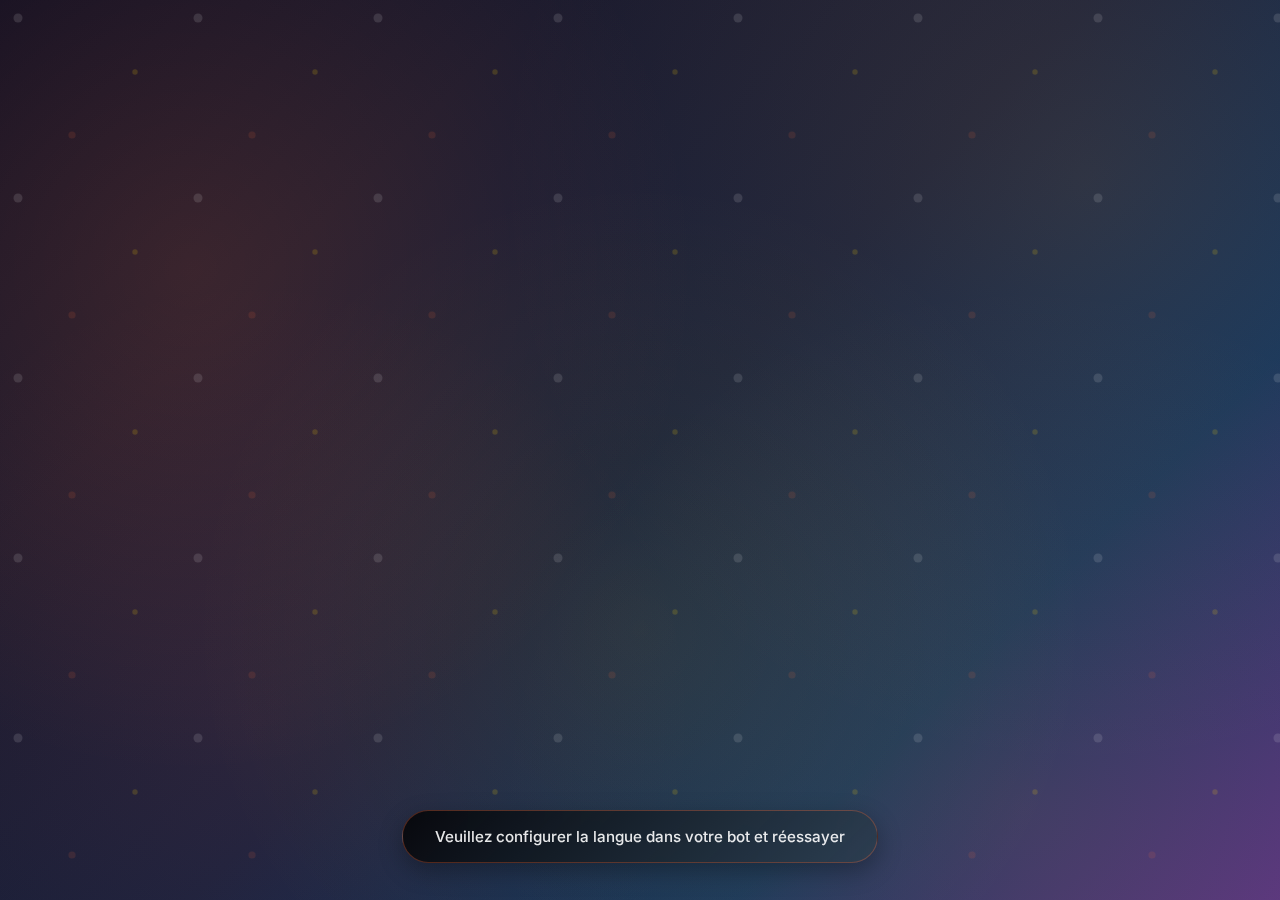
<file: home/LuckyJet/game.html>
<!DOCTYPE html>
<html lang="fr">
<head>
    <meta charset="UTF-8">
    <meta name="viewport" content="width=device-width, initial-scale=1.0, maximum-scale=1.0, minimum-scale=1.0, user-scalable=no">
    <title id="page-title">Lucky Jet Predictor Pro</title>
    <style>
        @import url('https://fonts.googleapis.com/css2?family=Orbitron:wght@400;500;600;700;800;900&family=Inter:wght@300;400;500;600;700&display=swap');

        * {
            margin: 0;
            padding: 0;
            box-sizing: border-box;
        }

        :root {
            --primary-gradient: linear-gradient(135deg, #ff6b35 0%, #f7931e 25%, #ffd700 50%, #ff6b35 75%, #e74c3c 100%);
            --secondary-gradient: linear-gradient(135deg, #2c3e50 0%, #34495e 50%, #2c3e50 100%);
            --accent-gradient: linear-gradient(135deg, #e67e22 0%, #f39c12 100%);
            --success-color: #27ae60;
            --warning-color: #f39c12;
            --danger-color: #e74c3c;
        }

        body {
            font-family: 'Inter', -apple-system, BlinkMacSystemFont, sans-serif;
            background: linear-gradient(135deg, #0f0f23 0%, #1a1a2e 25%, #16213e 50%, #0f3460 75%, #533483 100%);
            min-height: 100vh;
            display: flex;
            flex-direction: column;
            position: relative;
            overflow-x: hidden;
        }

        /* Enhanced animated background */
        body::before {
            content: '';
            position: absolute;
            top: 0;
            left: 0;
            right: 0;
            bottom: 0;
            background: 
                radial-gradient(circle at 15% 30%, rgba(255, 107, 53, 0.15) 0%, transparent 40%),
                radial-gradient(circle at 85% 20%, rgba(247, 147, 30, 0.12) 0%, transparent 45%),
                radial-gradient(circle at 50% 70%, rgba(255, 215, 0, 0.08) 0%, transparent 50%),
                radial-gradient(circle at 20% 80%, rgba(231, 76, 60, 0.1) 0%, transparent 35%),
                radial-gradient(circle at 80% 90%, rgba(230, 126, 34, 0.13) 0%, transparent 40%);
            animation: cosmicFloat 12s ease-in-out infinite;
        }

        body::after {
            content: '';
            position: absolute;
            top: 0;
            left: 0;
            right: 0;
            bottom: 0;
            background: url('data:image/svg+xml,<svg xmlns="http://www.w3.org/2000/svg" viewBox="0 0 100 100"><defs><pattern id="stars" x="0" y="0" width="20" height="20" patternUnits="userSpaceOnUse"><circle cx="2" cy="2" r="0.5" fill="rgba(255,255,255,0.3)"/><circle cx="15" cy="8" r="0.3" fill="rgba(255,215,0,0.4)"/><circle cx="8" cy="15" r="0.4" fill="rgba(255,107,53,0.3)"/></pattern></defs><rect width="100" height="100" fill="url(%23stars)"/></svg>') repeat;
            opacity: 0.4;
            animation: starTwinkle 8s linear infinite;
        }

        @keyframes cosmicFloat {
            0%, 100% { 
                transform: translateY(0px) rotate(0deg) scale(1); 
                opacity: 1;
            }
            33% { 
                transform: translateY(-15px) rotate(1deg) scale(1.02);
                opacity: 0.9;
            }
            66% { 
                transform: translateY(10px) rotate(-0.5deg) scale(0.98);
                opacity: 0.95;
            }
        }

        @keyframes starTwinkle {
            0% { transform: translateX(0px); }
            100% { transform: translateX(-20px); }
        }

        /* Header with Lucky Jet theme */
        .header {
            text-align: center;
            padding: 2.5rem 1rem 2rem;
            position: relative;
            z-index: 2;
        }

        .logo {
            font-family: 'Orbitron', monospace;
            font-size: 3.2rem;
            font-weight: 800;
            background: var(--primary-gradient);
            -webkit-background-clip: text;
            -webkit-text-fill-color: transparent;
            background-clip: text;
            margin-bottom: 0.5rem;
            letter-spacing: 2px;
            text-shadow: 0 0 30px rgba(255, 107, 53, 0.5);
            animation: logoGlow 3s ease-in-out infinite alternate;
        }

        @keyframes logoGlow {
            0% { 
                filter: drop-shadow(0 0 10px rgba(255, 107, 53, 0.3));
                transform: scale(1);
            }
            100% { 
                filter: drop-shadow(0 0 20px rgba(255, 107, 53, 0.6));
                transform: scale(1.02);
            }
        }

        .subtitle {
            color: rgba(255, 255, 255, 0.9);
            font-size: 1.2rem;
            font-weight: 500;
            margin-bottom: 0.5rem;
            text-shadow: 0 2px 10px rgba(0, 0, 0, 0.3);
        }

        .version {
            background: var(--accent-gradient);
            color: white;
            padding: 0.3rem 1rem;
            border-radius: 20px;
            font-size: 0.85rem;
            font-weight: 600;
            display: inline-block;
            box-shadow: 0 4px 15px rgba(243, 156, 18, 0.3);
        }

        /* Enhanced main container */
        .container {
            flex: 1;
            display: flex;
            flex-direction: column;
            align-items: center;
            justify-content: center;
            padding: 2rem;
            position: relative;
            z-index: 2;
        }

        /* Lucky Jet themed prediction display */
        .prediction-container {
            position: relative;
            margin-bottom: 3rem;
        }

        .prediction-circle {
            width: 320px;
            height: 320px;
            background: linear-gradient(135deg, 
                rgba(255, 107, 53, 0.1) 0%, 
                rgba(247, 147, 30, 0.05) 50%, 
                rgba(255, 215, 0, 0.1) 100%);
            backdrop-filter: blur(25px);
            border-radius: 50%;
            display: flex;
            flex-direction: column;
            align-items: center;
            justify-content: center;
            position: relative;
            transition: all 0.4s cubic-bezier(0.4, 0, 0.2, 1);
            box-shadow: 
                0 0 40px rgba(255, 107, 53, 0.2),
                0 8px 32px rgba(0, 0, 0, 0.3),
                inset 0 1px 0 rgba(255, 255, 255, 0.1);
        }

        .prediction-circle::before {
            content: '';
            position: absolute;
            inset: -4px;
            border-radius: 50%;
            padding: 4px;
            background: var(--primary-gradient);
            mask: linear-gradient(#fff 0 0) content-box, linear-gradient(#fff 0 0);
            mask-composite: xor;
            opacity: 0;
            transition: opacity 0.3s ease;
            animation: orbitRing 4s linear infinite;
        }

        .prediction-circle.loading::before {
            opacity: 1;
        }

        @keyframes orbitRing {
            from { transform: rotate(0deg); }
            to { transform: rotate(360deg); }
        }

        .prediction-value {
            font-family: 'Orbitron', monospace;
            font-size: 4rem;
            font-weight: 700;
            background: var(--primary-gradient);
            -webkit-background-clip: text;
            -webkit-text-fill-color: transparent;
            background-clip: text;
            text-shadow: 0 0 30px rgba(255, 107, 53, 0.5);
            margin-bottom: 0.5rem;
            transition: all 0.3s ease;
            filter: drop-shadow(0 2px 10px rgba(0, 0, 0, 0.3));
        }

        .prediction-label {
            font-size: 1.1rem;
            color: rgba(255, 255, 255, 0.8);
            font-weight: 600;
            text-transform: uppercase;
            letter-spacing: 2px;
            background: rgba(255, 255, 255, 0.1);
            padding: 0.3rem 1rem;
            border-radius: 15px;
            backdrop-filter: blur(10px);
        }

        /* Jet-themed buttons */
        .button-group {
            display: flex;
            gap: 2rem;
            flex-wrap: wrap;
            justify-content: center;
        }

        .btn {
            position: relative;
            background: linear-gradient(135deg, 
                rgba(255, 107, 53, 0.1) 0%, 
                rgba(247, 147, 30, 0.1) 100%);
            backdrop-filter: blur(20px);
            border-radius: 50px;
            padding: 1.2rem 2.5rem;
            font-size: 1.1rem;
            font-weight: 700;
            color: #fff;
            cursor: pointer;
            transition: all 0.3s cubic-bezier(0.4, 0, 0.2, 1);
            box-shadow: 0 6px 25px rgba(255, 107, 53, 0.2);
            overflow: hidden;
            min-width: 180px;
            text-transform: uppercase;
            letter-spacing: 1px;
            border: none;
        }

        .btn::before {
            content: '';
            position: absolute;
            top: 0;
            left: -100%;
            width: 100%;
            height: 100%;
            background: linear-gradient(90deg, transparent, rgba(255, 215, 0, 0.3), transparent);
            transition: left 0.6s;
        }

        .btn:hover {
            transform: translateY(-3px);
            box-shadow: 0 12px 35px rgba(255, 107, 53, 0.4);
        }

        .btn:hover::before {
            left: 100%;
        }

        .btn:active {
            transform: translateY(-1px);
        }

        .btn.primary {
            background: var(--primary-gradient);
            color: #fff;
            text-shadow: 0 2px 4px rgba(0, 0, 0, 0.3);
        }

        .btn.secondary {
            background: var(--secondary-gradient);
        }

        .btn:disabled {
            opacity: 0.6;
            cursor: not-allowed;
            transform: none;
        }

        .btn:disabled:hover {
            transform: none;
            box-shadow: 0 6px 25px rgba(255, 107, 53, 0.2);
        }

        /* Enhanced loading animation */
        .loading-dots {
            display: inline-flex;
            gap: 6px;
        }

        .loading-dots span {
            width: 10px;
            height: 10px;
            border-radius: 50%;
            background: var(--primary-gradient);
            animation: jetDots 1.6s ease-in-out infinite both;
            box-shadow: 0 0 10px rgba(255, 107, 53, 0.5);
        }

        .loading-dots span:nth-child(1) { animation-delay: -0.32s; }
        .loading-dots span:nth-child(2) { animation-delay: -0.16s; }

        @keyframes jetDots {
            0%, 80%, 100% {
                transform: scale(0.6);
                opacity: 0.4;
            }
            40% {
                transform: scale(1.2);
                opacity: 1;
            }
        }

        /* Professional status bar */
        .status-bar {
            position: fixed;
            bottom: 2rem;
            left: 50%;
            transform: translateX(-50%);
            background: linear-gradient(135deg, rgba(0, 0, 0, 0.8) 0%, rgba(44, 62, 80, 0.9) 100%);
            backdrop-filter: blur(15px);
            border: 1px solid rgba(255, 107, 53, 0.3);
            border-radius: 30px;
            padding: 1rem 2rem;
            color: rgba(255, 255, 255, 0.9);
            font-size: 0.95rem;
            font-weight: 500;
            z-index: 10;
            opacity: 0;
            transition: all 0.3s ease;
            box-shadow: 0 8px 25px rgba(0, 0, 0, 0.3);
        }

        .status-bar.show {
            opacity: 1;
            transform: translateX(-50%) translateY(-5px);
        }

        /* Jet trail effect */
        .jet-trail {
            position: absolute;
            top: 50%;
            left: 50%;
            width: 100px;
            height: 2px;
            background: linear-gradient(90deg, transparent, var(--primary-gradient), transparent);
            transform: translate(-50%, -50%);
            opacity: 0;
            animation: jetTrail 2s ease-in-out infinite;
        }

        @keyframes jetTrail {
            0%, 100% {
                opacity: 0;
                transform: translate(-50%, -50%) scaleX(0);
            }
            50% {
                opacity: 1;
                transform: translate(-50%, -50%) scaleX(1);
            }
        }

        /* Responsive design */
        @media (max-width: 768px) {
            .logo {
                font-size: 2.8rem;
            }
            
            .prediction-circle {
                width: 280px;
                height: 280px;
            }
            
            .prediction-value {
                font-size: 3.5rem;
            }
            
            .btn {
                padding: 1rem 2rem;
                font-size: 1rem;
                min-width: 160px;
            }
            
            .button-group {
                gap: 1.5rem;
            }
        }

        @media (max-width: 480px) {
            .header {
                padding: 2rem 1rem 1.5rem;
            }
            
            .logo {
                font-size: 2.2rem;
            }
            
            .prediction-circle {
                width: 240px;
                height: 240px;
            }
            
            .prediction-value {
                font-size: 3rem;
            }
            
            .button-group {
                flex-direction: column;
                width: 100%;
                max-width: 320px;
                gap: 1rem;
            }
        }
    </style>
</head>
<body>
    <div class="header">
        <h1 class="logo" id="logo">Lucky Jet Predictor</h1>
        <p class="subtitle" id="subtitle">Système de prédiction intelligent</p>
        <span class="version" id="version">Version 3.0 Elite</span>
    </div>

    <div class="container">
        <div class="prediction-container">
            <div class="prediction-circle" id="prediction-circle">
                <div class="prediction-value" id="prediction-value">--</div>
                <div class="prediction-label" id="prediction-label">Multiplicateur</div>
                <div class="jet-trail"></div>
            </div>
        </div>

        <div class="button-group">
            <button class="btn primary" id="generate-btn">
                <span id="btn-text">🚀 Lancer Prédiction</span>
            </button>
            <button class="btn secondary" id="back-btn">← Retour</button>
        </div>
    </div>

    <div class="status-bar" id="status-bar"></div>
    <script src="js.js"></script>
</body>
</html>
</file>
<file: vision/style.css>
* {
            margin: 0;
            padding: 0;
            box-sizing: border-box;
        }

        body {
            font-family: -apple-system, BlinkMacSystemFont, 'Segoe UI', Roboto, sans-serif;
            background: #0d1117;
            color: #ffffff;
            overflow-x: hidden;
            padding-bottom: 20px;
            min-height: 100vh;
            transition: background 0.3s ease, color 0.3s ease;
        }

        body.light-mode {
            background: #ffffff;
            color: #24292e;
        }

        /* Background Animation */
        .bg-animation {
            position: fixed;
            top: 0;
            left: 0;
            width: 100%;
            height: 100%;
            background: radial-gradient(circle at 30% 70%, rgba(255, 107, 107, 0.03) 0%, transparent 50%),
                        radial-gradient(circle at 70% 30%, rgba(78, 205, 196, 0.03) 0%, transparent 50%);
            z-index: -1;
        }

        body.light-mode .bg-animation {
            background: radial-gradient(circle at 30% 70%, rgba(255, 107, 107, 0.1) 0%, transparent 50%),
                        radial-gradient(circle at 70% 30%, rgba(78, 205, 196, 0.1) 0%, transparent 50%);
        }

        /* Top Navigation */
        .top-nav {
            padding: 15px 20px;
            background: #161b22;
            position: relative;
            transition: background 0.3s ease;
            border-bottom: 1px solid #30363d;
            display: flex;
            justify-content: space-between;
            align-items: center;
            max-width: 1200px;
            margin: 0 auto;
        }

        body.light-mode .top-nav {
            background: #f6f8fa;
            border-bottom: 1px solid #d0d7de;
        }

        .profile-section {
            display: flex;
            align-items: center;
            gap: 10px;
        }

        .profile-btn {
            background: none;
            border: none;
            color: #ffffff;
            font-size: 24px;
            cursor: pointer;
            padding: 12px;
            border-radius: 50%;
            transition: all 0.3s ease;
            display: flex;
            align-items: center;
            justify-content: center;
            text-decoration: none;
        }

        body.light-mode .profile-btn {
            color: #24292e;
        }

        .profile-btn:hover {
            background: rgba(255, 255, 255, 0.1);
            color: #FF6B6B;
        }

        body.light-mode .profile-btn:hover {
            background: rgba(0, 0, 0, 0.05);
        }

        .profile-info {
            display: flex;
            flex-direction: column;
            font-size: 14px;
        }

        .profile-name {
            color: #ffffff;
            text-decoration: none;
            font-weight: 600;
            transition: color 0.3s ease;
        }

        body.light-mode .profile-name {
            color: #24292e;
        }

        .profile-name:hover {
            color: #FF6B6B;
        }

        .profile-id {
            font-size: 12px;
            color: #8b949e;
        }

        body.light-mode .profile-id {
            color: #6e7681;
        }

        .hamburger-menu {
            background: none;
            border: none;
            color: #ffffff;
            font-size: 24px;
            cursor: pointer;
            padding: 12px;
            border-radius: 6px;
            transition: all 0.3s ease;
            display: flex;
            flex-direction: column;
            gap: 3px;
        }

        body.light-mode .hamburger-menu {
            color: #24292e;
        }

        .hamburger-line {
            width: 20px;
            height: 2px;
            background: currentColor;
            border-radius: 1px;
            transition: all 0.3s ease;
        }

        .hamburger-menu:hover {
            background: rgba(255, 255, 255, 0.1);
        }

        body.light-mode .hamburger-menu:hover {
            background: rgba(0, 0, 0, 0.05);
        }

        /* Carousel */
        .carousel-container {
            max-width: 1200px;
            margin: 20px auto;
            position: relative;
            overflow: hidden;
            border-radius: 12px;
        }

        .carousel {
            display: flex;
            transition: transform 0.5s ease;
        }

        .carousel-image {
            width: 100%;
            height: 300px;
            background-size: cover;
            background-position: center;
            flex-shrink: 0;
        }

        .carousel-dots {
            position: absolute;
            bottom: 10px;
            left: 50%;
            transform: translateX(-50%);
            display: flex;
            gap: 8px;
        }

        .carousel-dot {
            width: 10px;
            height: 10px;
            background: rgba(255, 255, 255, 0.5);
            border-radius: 50%;
            cursor: pointer;
            transition: background 0.3s ease;
        }

        .carousel-dot.active {
            background: #FF6B6B;
        }

        /* Overlay */
        .overlay {
            position: fixed;
            top: 0;
            left: 0;
            width: 100%;
            height: 100%;
            background: rgba(0, 0, 0, 0.5);
            z-index: 2500;
            opacity: 0;
            visibility: hidden;
            transition: all 0.3s ease;
        }

        .overlay.active {
            opacity: 1;
            visibility: visible;
        }

        /* Sidebar Menu */
        .sidebar {
            position: fixed;
            top: 0;
            right: -300px;
            width: 300px;
            height: 100vh;
            background: #161b22;
            border-left: 1px solid #30363d;
            z-index: 3000;
            transition: right 0.3s ease, background 0.3s ease;
            padding: 20px;
        }

        body.light-mode .sidebar {
            background: #ffffff;
            border-left: 1px solid #d0d7de;
        }

        .sidebar.active {
            right: 0;
        }

        .sidebar-header {
            display: flex;
            justify-content: space-between;
            align-items: center;
            margin-bottom: 30px;
            padding-bottom: 20px;
            border-bottom: 1px solid #30363d;
        }

        body.light-mode .sidebar-header {
            border-bottom: 1px solid #d0d7de;
        }

        .sidebar-title {
            font-size: 1.2rem;
            font-weight: 600;
        }

        .close-sidebar {
            background: none;
            border: none;
            color: #ffffff;
            font-size: 24px;
            cursor: pointer;
            padding: 4px;
            transition: color 0.3s ease;
        }

        body.light-mode .close-sidebar {
            color: #24292e;
        }

        .sidebar-menu {
            list-style: none;
        }

        .sidebar-menu li {
            margin-bottom: 15px;
        }

        .sidebar-menu a {
            display: flex;
            align-items: center;
            gap: 12px;
            padding: 12px;
            color: #8b949e;
            text-decoration: none;
            border-radius: 6px;
            transition: all 0.3s ease;
            cursor: pointer;
        }

        .sidebar-menu a:hover {
            background: #21262d;
            color: #ffffff;
        }

        body.light-mode .sidebar-menu a:hover {
            background: #f3f4f6;
            color: #24292e;
        }

        .sidebar-menu i {
            width: 20px;
            text-align: center;
        }

        /* Loading Overlay */
        .loading-overlay {
            position: fixed;
            top: 0;
            left: 0;
            width: 100%;
            height: 100%;
            background: rgba(0, 0, 0, 0.8);
            display: flex;
            align-items: center;
            justify-content: center;
            z-index: 5000;
            opacity: 0;
            visibility: hidden;
            transition: all 0.3s ease;
        }

        .loading-overlay.active {
            opacity: 1;
            visibility: visible;
        }

        .loading-spinner {
            width: 60px;
            height: 60px;
            border: 4px solid #30363d;
            border-top: 4px solid red;
            border-radius: 50%;
            animation: spin 1s linear infinite;
        }

        @keyframes spin {
            0% { transform: rotate(0deg); }
            100% { transform: rotate(360deg); }
        }

        /* Main Content */
        .container {
            max-width: 1200px;
            margin: 0 auto;
            padding: 40px 20px 0;
        }

        .games-grid {
            display: flex;
            flex-wrap: wrap;
            gap: 30px;
            margin-bottom: 50px;
            justify-content: center;
        }

        .game-card {
            background: #161b22;
            border: 2px solid #FF6B6B;
            border-radius: 16px;
            overflow: hidden;
            transition: all 0.3s ease;
            text-decoration: none;
            color: inherit;
            cursor: pointer;
            width: 250px;
            transform: perspective(1000px);
        }

        body.light-mode .game-card {
            background: #ffffff;
            border: 2px solid #d0d7de;
        }

        .game-card:hover {
            transform: perspective(1000px) rotateY(5deg) rotateX(5deg);
            box-shadow: 0 12px 30px rgba(0, 0, 0, 0.2);
            border-color: #FF6B6B;
        }

        body.light-mode .game-card:hover {
            box-shadow: 0 12px 30px rgba(0, 0, 0, 0.15);
        }

        .game-image {
            width: 100%;
            height: 140px;
            background-size: cover;
            background-position: center;
            position: relative;
        }

        .game-overlay {
            position: absolute;
            top: 0;
            left: 0;
            right: 0;
            bottom: 0;
            background: rgba(0, 0, 0, 0.6);
            display: flex;
            align-items: center;
            justify-content: center;
            opacity: 0;
            transition: opacity 0.3s ease;
        }

        .game-card:hover .game-overlay {
            opacity: 1;
        }

        .play-btn {
            width: 50px;
            height: 50px;
            background: #FF6B6B;
            border-radius: 50%;
            display: flex;
            align-items: center;
            justify-content: center;
            color: white;
            font-size: 18px;
        }

        .game-info {
            padding: 12px;
            text-align: center;
        }

        .game-name {
            font-size: 1.2rem;
            font-weight: 600;
            margin-bottom: 8px;
            color: #ffffff;
        }

        body.light-mode .game-name {
            color: #24292e;
        }

        /* Responsive */
        @media (max-width: 768px) {
            .games-grid {
                gap: 20px;
            }

            .game-card {
                width: 200px;
            }

            .game-image {
                height: 110px;
            }

            .sidebar {
                width: 280px;
            }

            .top-nav {
                padding: 0 10px;
            }

            .carousel-image {
                height: 200px;
            }
        }

    @media (max-width: 480px) {
            .games-grid {
                gap: 20px;
            }

            .game-card {
                width: 150px;
            }

            .game-image {
                height: 110px;
            }

            .sidebar {
                width: 280px;
            }

            .top-nav {
                padding: 0 10px;
            }

            .carousel-image {
                height: 200px;
            }
        }
</file>
<file: crash/css/sty.css>
/* Variables CSS professionnelles */
        :root {
            --primary-gold: #D4AF37;
            --secondary-gold: #FFD700;
            --light-gold: #F8DE7E;
            --dark-gold: #B8860B;
            --rich-black: #0A0A0A;
            --dark-charcoal: #1A1A1A;
            --medium-gray: #2A2A2A;
            --light-gray: #3A3A3A;
            --white-smoke: #F5F5F5;
            
            --primary-gradient: linear-gradient(135deg, var(--dark-gold) 0%, var(--primary-gold) 100%);
            --secondary-gradient: linear-gradient(135deg, var(--light-gold) 0%, var(--secondary-gold) 100%);
            --card-gradient: linear-gradient(145deg, #1E1E1E 0%, #252525 100%);
            
            --bg-primary: var(--rich-black);
            --bg-secondary: var(--dark-charcoal);
            --bg-card: var(--medium-gray);
            --bg-glass: rgba(42, 42, 42, 0.95);
            
            --text-primary: var(--white-smoke);
            --text-secondary: var(--light-gold);
            --text-accent: var(--primary-gold);
            
            --border-primary: rgba(212, 175, 55, 0.15);
            --border-accent: rgba(212, 175, 55, 0.4);
            
            --shadow-sm: 0 2px 12px rgba(0, 0, 0, 0.25);
            --shadow-md: 0 4px 20px rgba(0, 0, 0, 0.3);
            --shadow-lg: 0 8px 40px rgba(0, 0, 0, 0.35);
            --shadow-xl: 0 16px 60px rgba(0, 0, 0, 0.4);
            --shadow-gold: 0 0 20px rgba(212, 175, 55, 0.4);
            
            --radius-sm: 8px;
            --radius-md: 12px;
            --radius-lg: 16px;
            --radius-xl: 24px;
            --radius-full: 50%;
            
            --transition-fast: 0.2s cubic-bezier(0.4, 0, 0.2, 1);
            --transition-normal: 0.3s cubic-bezier(0.4, 0, 0.2, 1);
            --transition-slow: 0.5s cubic-bezier(0.4, 0, 0.2, 1);
        }

        /* Reset et base */
        * {
            margin: 0;
            padding: 0;
            box-sizing: border-box;
        }

        body {
            font-family: 'Inter', 'Segoe UI', system-ui, -apple-system, sans-serif;
            background: var(--bg-primary);
            color: var(--text-primary);
            min-height: 100vh;
            overflow: hidden;
            position: relative;
            font-feature-settings: 'cv02', 'cv03', 'cv04', 'cv11';
            display: flex;
            justify-content: center;
            align-items: center;
        }

        /* Container principal */
        .app-container {
            display: flex;
            flex-direction: column;
            align-items: center;
            justify-content: center;
            min-height: 100vh;
            padding: 2rem;
            position: relative;
            z-index: 3;
            width: 100%;
        }

        /* En-tête */
        .header {
            display: flex;
            flex-direction: column;
            align-items: center;
            gap: 0.5rem;
            margin-bottom: 2rem;
            text-align: center;
        }

        .app-title {
            font-size: 2.5rem;
            font-weight: 800;
            background: var(--secondary-gradient);
            -webkit-background-clip: text;
            -webkit-text-fill-color: transparent;
            background-clip: text;
            text-transform: uppercase;
            letter-spacing: 3px;
            text-shadow: var(--shadow-gold);
        }

        .app-subtitle {
            font-size: 1rem;
            font-weight: 600;
            color: var(--text-secondary);
            letter-spacing: 2px;
            text-transform: uppercase;
        }

        /* Carte principale */
        .main-card {
            background: var(--card-gradient);
            backdrop-filter: blur(20px);
            border: 1px solid var(--border-primary);
            border-radius: var(--radius-xl);
            padding: 2.5rem;
            box-shadow: var(--shadow-xl);
            text-align: center;
            width: 100%;
            max-width: 420px;
            position: relative;
            overflow: hidden;
        }

        .main-card::before {
            content: '';
            position: absolute;
            top: 0;
            left: 0;
            right: 0;
            height: 4px;
            background: var(--primary-gradient);
        }

        /* Cercle de prédiction */
        .prediction-circle {
            width: 260px;
            height: 260px;
            margin: 0 auto 2rem;
            border-radius: var(--radius-full);
            background: var(--bg-secondary);
            border: 2px solid var(--border-accent);
            display: flex;
            flex-direction: column;
            justify-content: center;
            align-items: center;
            position: relative;
            box-shadow: 
                inset 0 0 60px rgba(0, 0, 0, 0.3),
                var(--shadow-lg);
            animation: circlePulse 4s ease-in-out infinite;
        }

        @keyframes circlePulse {
            0%, 100% { 
                transform: scale(1);
                box-shadow: 
                    inset 0 0 60px rgba(0, 0, 0, 0.3),
                    var(--shadow-lg);
            }
            50% { 
                transform: scale(1.02);
                box-shadow: 
                    inset 0 0 80px rgba(0, 0, 0, 0.4),
                    0 0 60px rgba(212, 175, 55, 0.3);
            }
        }

        .prediction-circle::before {
            content: '';
            position: absolute;
            top: -2px;
            left: -2px;
            right: -2px;
            bottom: -2px;
            background: var(--primary-gradient);
            border-radius: var(--radius-full);
            z-index: -1;
            animation: borderRotate 6s linear infinite;
            opacity: 0.8;
        }

        @keyframes borderRotate {
            0% { transform: rotate(0deg); }
            100% { transform: rotate(360deg); }
        }

        /* Contenu du cercle */
        .crash-text {
            font-size: 1.8rem;
            font-weight: 700;
            color: var(--text-primary);
            text-transform: uppercase;
            letter-spacing: 2px;
            margin-bottom: 0.5rem;
        }

        .coefficient-display {
            font-size: 3.5rem;
            font-weight: 800;
            background: var(--secondary-gradient);
            -webkit-background-clip: text;
            -webkit-text-fill-color: transparent;
            background-clip: text;
            text-shadow: 0 0 30px rgba(255, 215, 0, 0.5);
            line-height: 1;
            margin: 0.5rem 0;
            font-variant-numeric: tabular-nums;
        }

        /* Section prédicteur */
        .predictor-section {
            margin: 2rem 0;
        }

        .predictor-title {
            font-size: 1rem;
            font-weight: 600;
            color: var(--text-secondary);
            text-transform: uppercase;
            letter-spacing: 1.5px;
            margin-bottom: 1rem;
        }

        .time-display {
            background: var(--bg-secondary);
            border: 1px solid var(--border-primary);
            border-radius: var(--radius-md);
            padding: 1rem 1.5rem;
            font-size: 1.5rem;
            font-weight: 700;
            color: var(--text-primary);
            box-shadow: var(--shadow-sm);
            font-variant-numeric: tabular-nums;
            letter-spacing: 1px;
        }

        /* Boutons */
        .button-group {
            display: grid;
            grid-template-columns: 1fr 1fr;
            gap: 1rem;
            width: 100%;
            margin-top: 1.5rem;
        }

        .btn {
            padding: 1rem 1.5rem;
            font-size: 1rem;
            font-weight: 600;
            text-transform: uppercase;
            letter-spacing: 1px;
            border: none;
            border-radius: var(--radius-md);
            cursor: pointer;
            transition: all var(--transition-normal);
            position: relative;
            overflow: hidden;
        }

        .btn::before {
            content: '';
            position: absolute;
            top: 0;
            left: -100%;
            width: 100%;
            height: 100%;
            background: linear-gradient(90deg, transparent, rgba(255, 255, 255, 0.1), transparent);
            transition: left var(--transition-normal);
        }

        .btn:hover::before {
            left: 100%;
        }

        .btn:hover {
            transform: translateY(-3px);
            box-shadow: var(--shadow-md);
        }

        .btn:active {
            transform: translateY(-1px);
        }

        .btn-primary {
            background: var(--primary-gradient);
            color: var(--text-primary);
            box-shadow: var(--shadow-sm);
        }

        .btn-secondary {
            background: rgba(255, 255, 255, 0.05);
            color: var(--text-primary);
            border: 1px solid var(--border-primary);
            box-shadow: var(--shadow-sm);
        }

        /* Responsive */
        @media (max-width: 768px) {
            .app-container {
                padding: 1.5rem;
            }

            .app-title {
                font-size: 2rem;
            }

            .main-card {
                padding: 2rem;
            }

            .prediction-circle {
                width: 220px;
                height: 220px;
            }

            .coefficient-display {
                font-size: 2.8rem;
            }
        }

        @media (max-width: 480px) {
            .app-container {
                padding: 1rem;
            }

            .header {
                margin-bottom: 1.5rem;
            }

            .app-title {
                font-size: 1.8rem;
            }

            .main-card {
                padding: 1.5rem;
            }

            .prediction-circle {
                width: 200px;
                height: 200px;
            }

            .coefficient-display {
                font-size: 2.5rem;
            }

            .button-group {
                grid-template-columns: 1fr;
            }
        }
</file>
<file: home/Aviator/sty.css>
@import url('https://fonts.googleapis.com/css2?family=Inter:wght@300;400;500;600;700&display=swap');

* {
    margin: 0;
    padding: 0;
    box-sizing: border-box;
}

body {
    font-family: 'Inter', -apple-system, BlinkMacSystemFont, sans-serif;
    background: linear-gradient(135deg, #2a0a0a 0%, #1a0000 100%);
    min-height: 100vh;
    display: flex;
    flex-direction: column;
    position: relative;
    overflow-x: hidden;
    color: #f5f5f5;
}

/* Animated background elements */
body::before {
    content: '';
    position: absolute;
    top: 0;
    left: 0;
    right: 0;
    bottom: 0;
    background: 
        radial-gradient(circle at 20% 50%, rgba(120, 0, 0, 0.3) 0%, transparent 50%),
        radial-gradient(circle at 80% 20%, rgba(139, 0, 0, 0.3) 0%, transparent 50%),
        radial-gradient(circle at 40% 80%, rgba(165, 42, 42, 0.3) 0%, transparent 50%);
    animation: float 8s ease-in-out infinite;
}

@keyframes float {
    0%, 100% { transform: translateY(0px) rotate(0deg); }
    50% { transform: translateY(-20px) rotate(1deg); }
}

/* Header */
.header {
    text-align: center;
    padding: 3rem 1rem 2rem;
    position: relative;
    z-index: 2;
}

.logo {
    font-size: 3rem;
    font-weight: 700;
    background: linear-gradient(135deg, #f5f5f5 0%, #e8e8e8 100%);
    -webkit-background-clip: text;
    -webkit-text-fill-color: transparent;
    background-clip: text;
    margin-bottom: 0.5rem;
    letter-spacing: -1px;
}

.subtitle {
    color: rgba(245, 245, 245, 0.8);
    font-size: 1.1rem;
    font-weight: 400;
    margin-bottom: 0.5rem;
}

.version {
    color: rgba(245, 245, 245, 0.6);
    font-size: 0.9rem;
    font-weight: 300;
}

/* Main container */
.container {
    flex: 1;
    display: flex;
    flex-direction: column;
    align-items: center;
    justify-content: center;
    padding: 2rem;
    position: relative;
    z-index: 2;
}

/* Prediction display */
.prediction-container {
    position: relative;
    margin-bottom: 3rem;
}

.prediction-circle {
    width: 280px;
    height: 280px;
    background: rgba(80, 0, 0, 0.2);
    backdrop-filter: blur(20px);
    border: 2px solid rgba(139, 0, 0, 0.4);
    border-radius: 50%;
    display: flex;
    flex-direction: column;
    align-items: center;
    justify-content: center;
    position: relative;
    transition: all 0.4s cubic-bezier(0.4, 0, 0.2, 1);
    box-shadow: 
        0 8px 32px rgba(0, 0, 0, 0.3),
        inset 0 1px 0 rgba(255, 255, 255, 0.1);
}

.prediction-circle::before {
    content: '';
    position: absolute;
    inset: -2px;
    border-radius: 50%;
    padding: 2px;
    background: linear-gradient(135deg, rgba(139, 0, 0, 0.6), rgba(80, 0, 0, 0.3));
    mask: linear-gradient(#fff 0 0) content-box, linear-gradient(#fff 0 0);
    mask-composite: xor;
    opacity: 0;
    transition: opacity 0.3s ease;
}

.prediction-circle.loading::before {
    opacity: 1;
    animation: rotate 2s linear infinite;
}

@keyframes rotate {
    from { transform: rotate(0deg); }
    to { transform: rotate(360deg); }
}

.prediction-value {
    font-size: 3.5rem;
    font-weight: 700;
    color: #f5f5f5;
    text-shadow: 0 2px 10px rgba(0, 0, 0, 0.5);
    margin-bottom: 0.5rem;
    transition: all 0.3s ease;
}

.prediction-label {
    font-size: 1rem;
    color: rgba(245, 245, 245, 0.7);
    font-weight: 500;
    text-transform: uppercase;
    letter-spacing: 1px;
}

/* Buttons */
.button-group {
    display: flex;
    gap: 1.5rem;
    flex-wrap: wrap;
    justify-content: center;
}

.btn {
    position: relative;
    background: rgba(80, 0, 0, 0.2);
    backdrop-filter: blur(20px);
    border: 2px solid rgba(139, 0, 0, 0.4);
    border-radius: 50px;
    padding: 1rem 2rem;
    font-size: 1.1rem;
    font-weight: 600;
    color: #f5f5f5;
    cursor: pointer;
    transition: all 0.3s cubic-bezier(0.4, 0, 0.2, 1);
    box-shadow: 0 4px 20px rgba(0, 0, 0, 0.2);
    overflow: hidden;
    min-width: 160px;
}

.btn::before {
    content: '';
    position: absolute;
    top: 0;
    left: -100%;
    width: 100%;
    height: 100%;
    background: linear-gradient(90deg, transparent, rgba(245, 245, 245, 0.1), transparent);
    transition: left 0.6s;
}

.btn:hover {
    transform: translateY(-2px);
    box-shadow: 0 8px 30px rgba(0, 0, 0, 0.3);
    border-color: rgba(178, 34, 34, 0.6);
    background: rgba(139, 0, 0, 0.3);
}

.btn:hover::before {
    left: 100%;
}

.btn:active {
    transform: translateY(0);
}

.btn.primary {
    background: linear-gradient(135deg, #8b0000 0%, #450000 100%);
    border-color: rgba(245, 245, 245, 0.3);
}

.btn.secondary {
    background: rgba(80, 0, 0, 0.15);
}

.btn:disabled {
    opacity: 0.6;
    cursor: not-allowed;
    transform: none;
}

.btn:disabled:hover {
    transform: none;
    box-shadow: 0 4px 20px rgba(0, 0, 0, 0.2);
}

/* Loading animation */
.loading-dots {
    display: inline-flex;
    gap: 4px;
}

.loading-dots span {
    width: 8px;
    height: 8px;
    border-radius: 50%;
    background: currentColor;
    animation: loadingDots 1.4s ease-in-out infinite both;
}

.loading-dots span:nth-child(1) { animation-delay: -0.32s; }
.loading-dots span:nth-child(2) { animation-delay: -0.16s; }

@keyframes loadingDots {
    0%, 80%, 100% {
        transform: scale(0.8);
        opacity: 0.5;
    }
    40% {
        transform: scale(1);
        opacity: 1;
    }
}

/* Status indicator */
.status-bar {
    position: fixed;
    bottom: 2rem;
    left: 50%;
    transform: translateX(-50%);
    background: rgba(80, 0, 0, 0.5);
    backdrop-filter: blur(10px);
    border-radius: 25px;
    padding: 0.8rem 1.5rem;
    color: rgba(245, 245, 245, 0.8);
    font-size: 0.9rem;
    font-weight: 500;
    z-index: 10;
    opacity: 0;
    transition: opacity 0.3s ease;
}

.status-bar.show {
    opacity: 1;
}

/* Responsive design */
@media (max-width: 768px) {
    .logo {
        font-size: 2.5rem;
    }
    
    .prediction-circle {
        width: 240px;
        height: 240px;
    }
    
    .prediction-value {
        font-size: 3rem;
    }
    
    .btn {
        padding: 0.9rem 1.8rem;
        font-size: 1rem;
        min-width: 140px;
    }
    
    .button-group {
        gap: 1rem;
    }
}

@media (max-width: 480px) {
    .header {
        padding: 2rem 1rem 1.5rem;
    }
    
    .logo {
        font-size: 2rem;
    }
    
    .prediction-circle {
        width: 200px;
        height: 200px;
    }
    
    .prediction-value {
        font-size: 2.5rem;
    }
    
    .button-group {
        flex-direction: column;
        width: 100%;
        max-width: 300px;
    }
}
</file>
